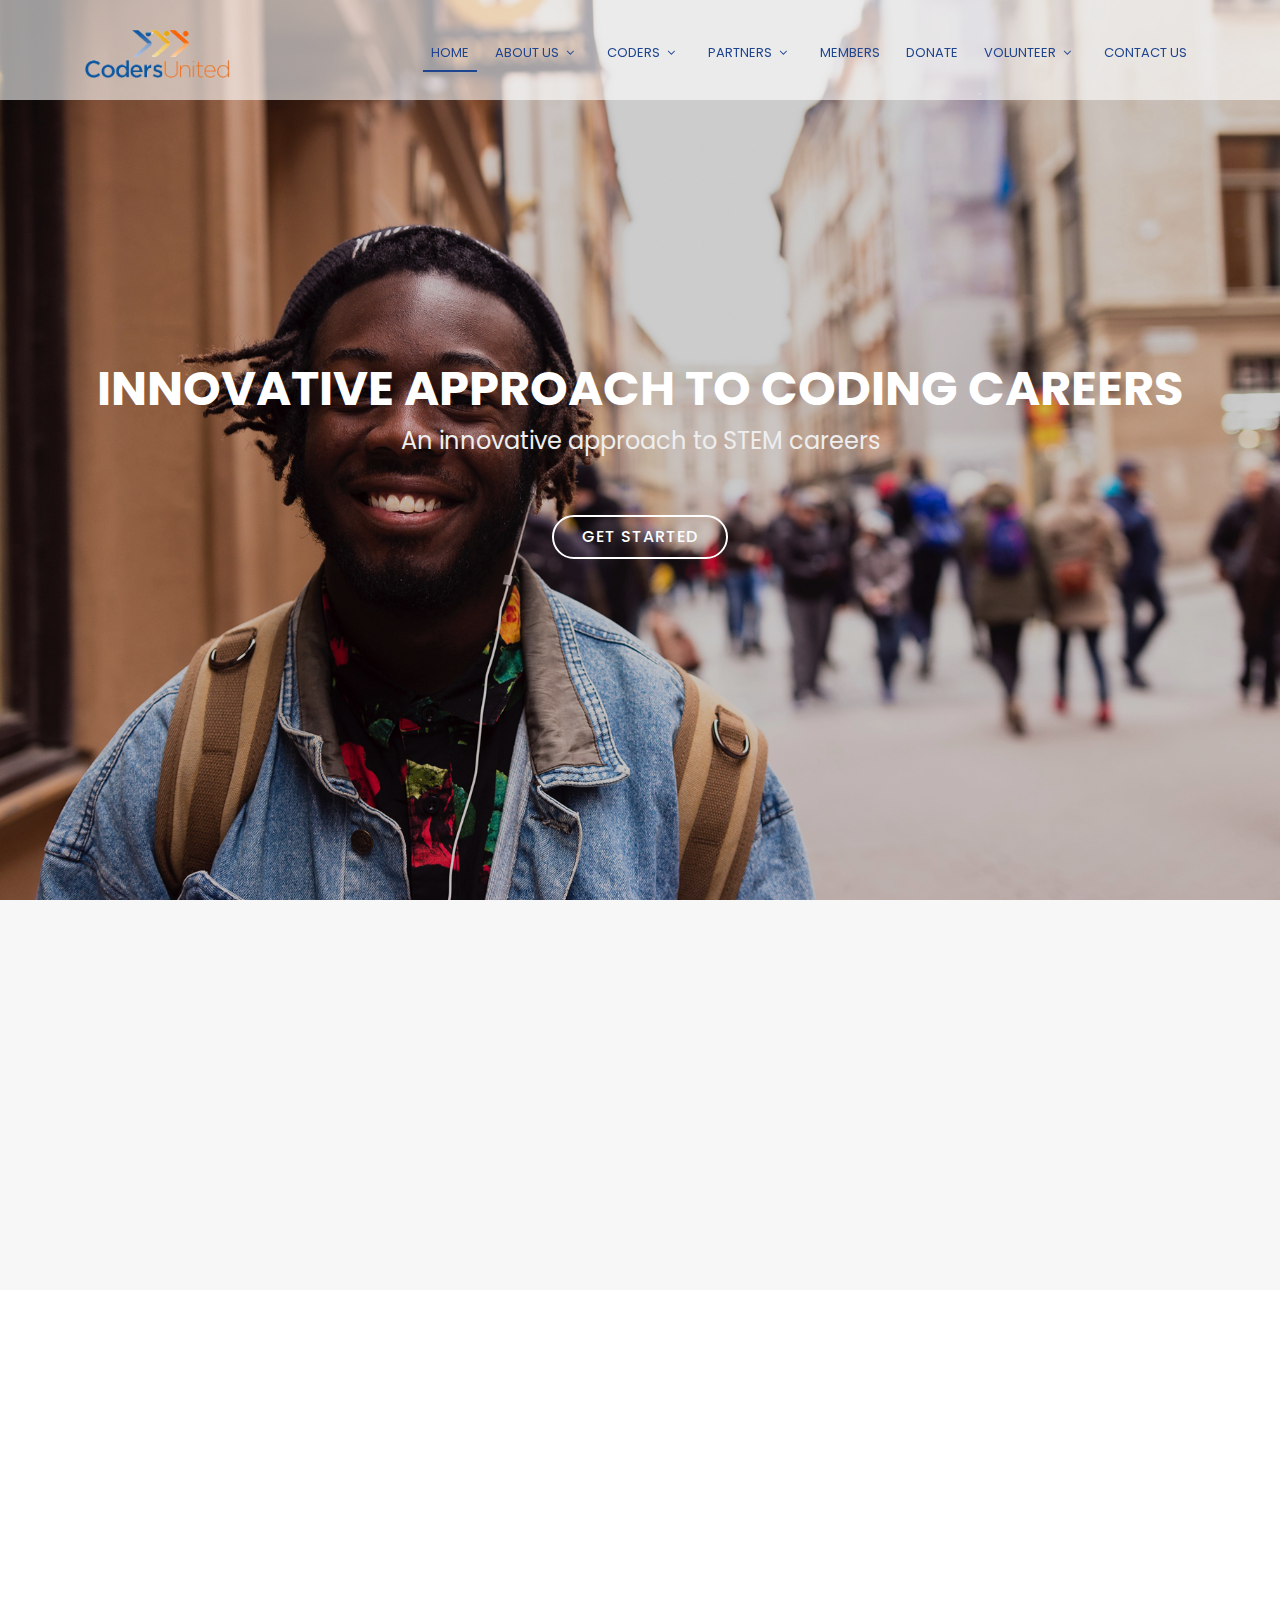
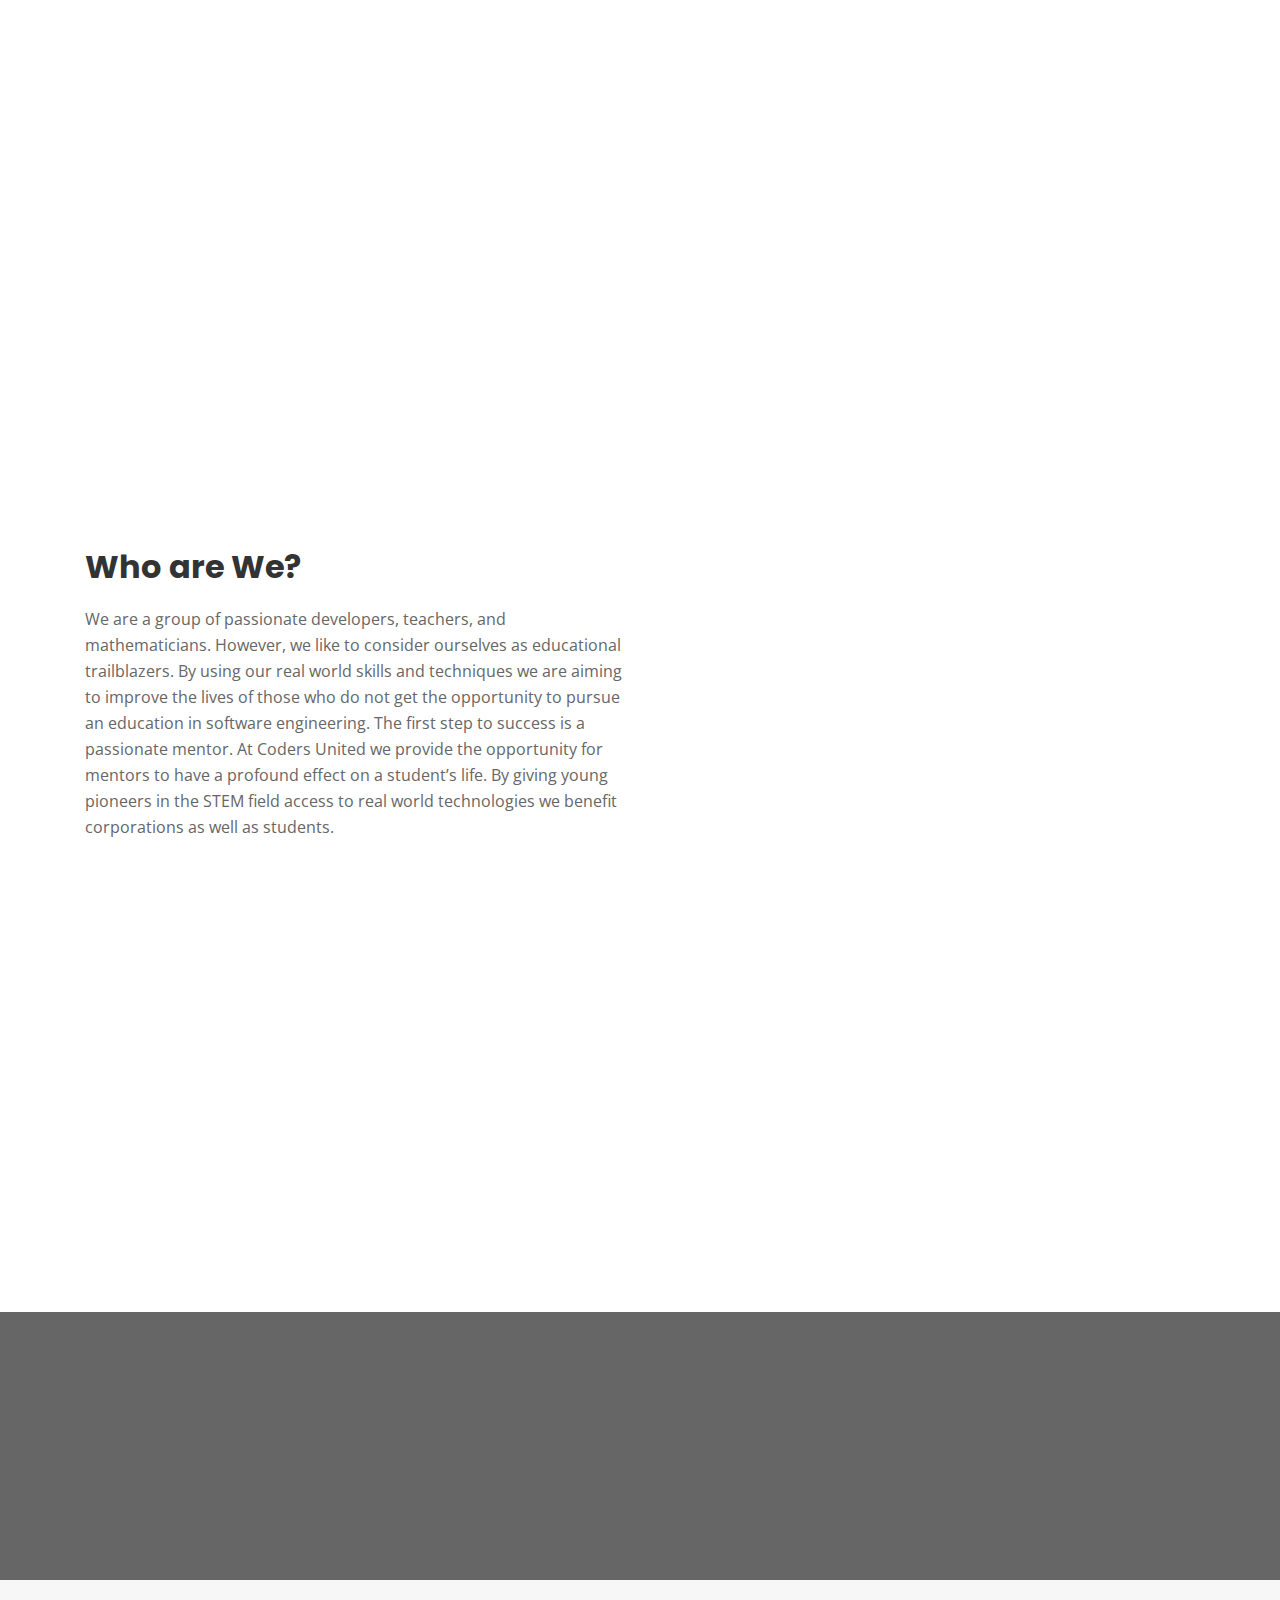
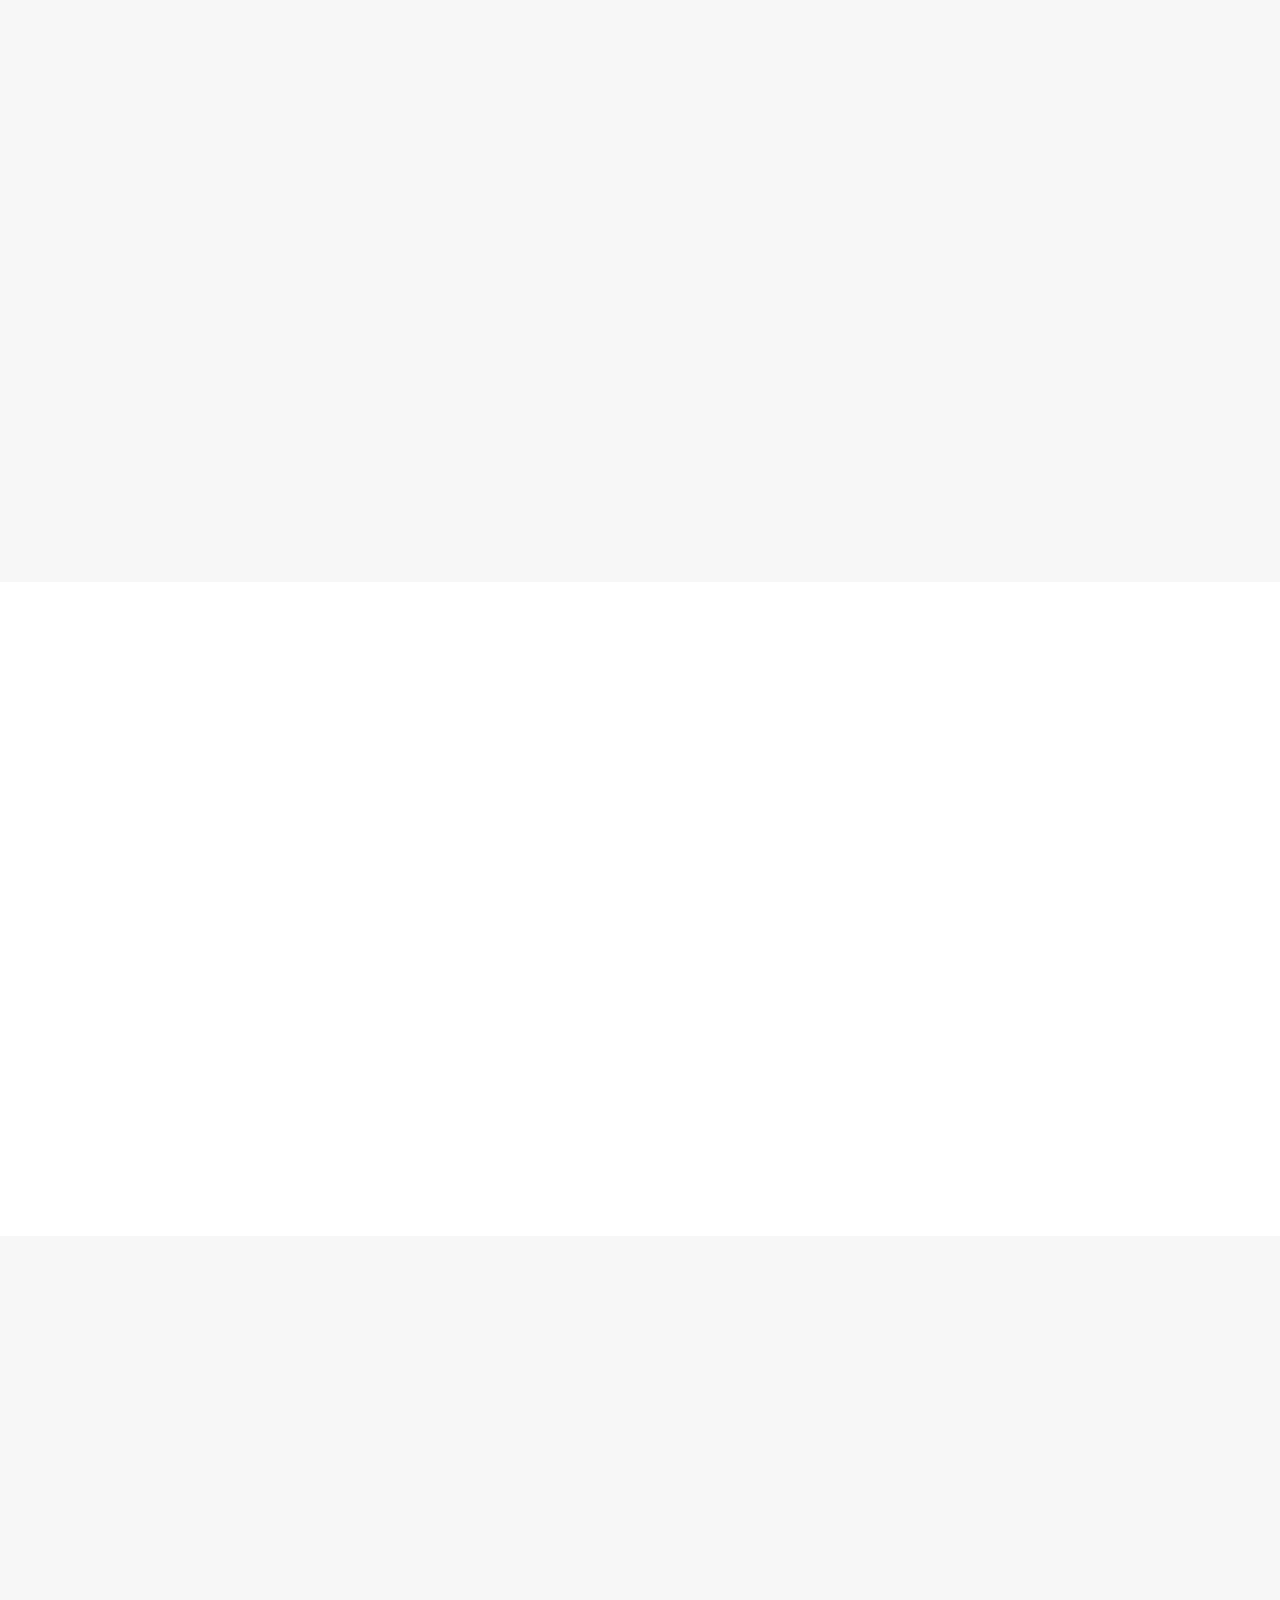
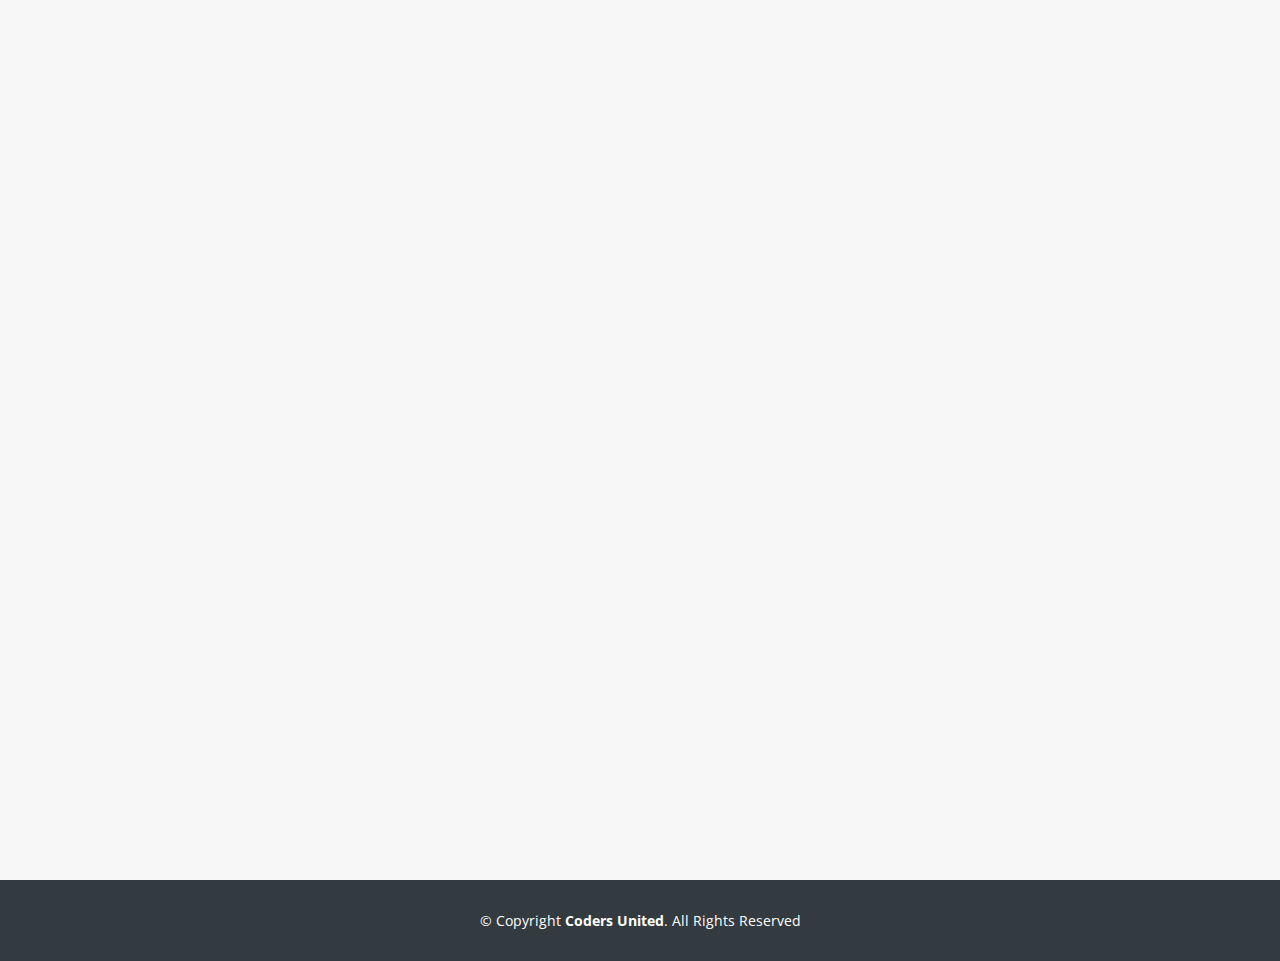
<file: index.html>
<!DOCTYPE html>
<html lang="en">
<head>
  <meta charset="utf-8">
  <title>CodersUnited</title>
  <meta content="width=device-width, initial-scale=1.0" name="viewport">
  <meta content="" name="keywords">
  <meta content="" name="description">

  <!-- Favicons -->
  <link href="img/favicon.png" rel="icon">
  <link href="img/apple-touch-icon.png" rel="apple-touch-icon">

  <!-- Google Fonts -->
  <link href="https://fonts.googleapis.com/css?family=Open+Sans:300,300i,400,400i,700,700i|Poppins:300,400,500,700" rel="stylesheet">

  <!-- Bootstrap CSS File -->
  <link href="lib/bootstrap/css/bootstrap.min.css" rel="stylesheet">

  <!-- Libraries CSS Files -->
  <link href="lib/font-awesome/css/font-awesome.min.css" rel="stylesheet">
  <link href="lib/animate/animate.min.css" rel="stylesheet">

  <!-- Main Stylesheet File -->
  <link href="css/style.css" rel="stylesheet">
</head>

<body>

  <!--==========================
  Header
  ============================-->
  <header id="header">
    <div class="container">

      <div id="logo" class="pull-left">
        <a href="#hero"><img class = "logo" src="img/logo.png" alt="" title="" /></a>
        <!-- Uncomment below if you prefer to use a text logo -->
        <!--<h1><a href="#hero">Regna</a></h1>-->
      </div>

      <nav id="nav-menu-container">
        <ul class="nav-menu">
          <li class="menu-active"><a href="#hero">Home</a></li>
          <li class="menu-has-children"><a href="#about">About Us</a>
            <ul>
              <li><a href="#">Vision-Mission</a></li>
              <li><a href="#">Values</a>
              <li><a href="#">Careers</a></li>
            </ul>
          </li>
          <li class="menu-has-children"><a href="">Coders</a>
            <ul>
              <li><a href="#">Apply Now</a></li>
              <li><a href="#">Admissions</a>
              <li><a href="#">Alumni</a></li>
              <li><a href="#">Student-Stories</a></li>
            </ul>
          </li>
          <li class="menu-has-children"><a href="">Partners</a>
            <ul>
              <li><a href="#">Our-Partners</a></li>
              <li><a href="#">Partner-Stories</a>
              <li><a href="#">Become a Partner</a></li>
            </ul>
          </li>
          <li><a href="#">Members</a></li>
          <li><a href="#">Donate</a></li>
          <li class="menu-has-children"><a href="">Volunteer</a>
            <ul>
              <li><a href="#">Mentor</a></li>
              <li><a href="#">Tutor</a>
            </ul>
          </li>
          <li><a href="#contact">Contact Us</a></li>
        </ul>
      </nav><!-- #nav-menu-container -->
    </div>
  </header><!-- #header -->

  <!--==========================
    Hero Section
  ============================-->
  <section id="hero">
    <div class="hero-container">
      <h1>Innovative Approach to Coding Careers</h1>
      <h2>An innovative approach to STEM careers</h2>
      <a href="#about" class="btn-get-started">Get Started</a>
    </div>
  </section><!-- #hero -->

  <main id="main">


    <!--==========================
      Facts Section
    ============================-->
    <section id="facts">
      <div class="container wow fadeIn">
        <div class="section-header">
          <h3 class="section-title">Facts</h3>
          <p class="section-description">Here are some eye-opening numbers about the Computer Science industry.</p>
        </div>
        <div class="row counters">

  				<div class="col-lg-3 col-6 text-center">
            <span data-toggle="counter-up" class="unDollar">500,000</span>
            <p>Unfulfilled CS Jobs</p>
  				</div>

          <div class="col-lg-3 col-6 text-center">
            <span data-toggle="counter-up" class="dollarSign">110,000</span>
            <p>Average CS Salary</p>
  				</div>

          <div class="col-lg-3 col-6 text-center">
            <span data-toggle="counter-up" class="dollarSign"></span>
            <p>Cost of Coders United</p>
  				</div>
            
            <div class="col-lg-3 col-6 text-center">
            <span data-toggle="counter-up" class="dollarSign">106,592</span>
            <p>Average cost of a 4 year degree</p>
  				</div>

  			</div>

      </div>
    </section><!-- #facts -->

    <!--==========================
      Services Section
    ============================-->
    <section id="services">
      <div class="container wow fadeIn">
        <div class="section-header">
          <h3 class="section-title">What would you like to become?</h3>
          <p class="section-description">Take a look at all the different careers we prepare you for.</p>
        </div>
        <div class="row">
          <div class="col-lg-4 col-md-6 wow fadeInUp" data-wow-delay="0.2s">
            <div class="box">
              <div class="icon"><a href=""><i class="fa fa-cogs"></i></a></div>
              <h4 class="title"><a href="">Software Development</a></h4>
              <p class="description">Voluptatum deleniti atque corrupti quos dolores et quas molestias excepturi sint occaecati cupiditate non provident</p>
            </div>
          </div>
          <div class="col-lg-4 col-md-6 wow fadeInUp" data-wow-delay="0.4s">
            <div class="box">
              <div class="icon"><a href=""><i class="fa fa-gamepad"></i></a></div>
              <h4 class="title"><a href="">Game Development</a></h4>
              <p class="description">Minim veniam, quis nostrud exercitation ullamco laboris nisi ut aliquip ex ea commodo consequat tarad limino ata</p>
            </div>
          </div>
          <div class="col-lg-4 col-md-6 wow fadeInUp" data-wow-delay="0.6s">
            <div class="box">
              <div class="icon"><a href=""><i class="fa fa-code"></i></a></div>
              <h4 class="title"><a href="">Web Development</a></h4>
              <p class="description">Duis aute irure dolor in reprehenderit in voluptate velit esse cillum dolore eu fugiat nulla pariatur</p>
            </div>
          </div>

          <div class="col-lg-4 col-md-6 wow fadeInUp" data-wow-delay="0.2s">
            <div class="box">
              <div class="icon"><a href=""><i class="fa fa-laptop"></i></a></div>
              <h4 class="title"><a href="">Information Technology</a></h4>
              <p class="description">Excepteur sint occaecat cupidatat non proident, sunt in culpa qui officia deserunt mollit anim id est laborum</p>
            </div>
          </div>
          <div class="col-lg-4 col-md-6 wow fadeInUp" data-wow-delay="0.4s">
            <div class="box">
              <div class="icon"><a href=""><i class="fa fa-shield"></i></a></div>
              <h4 class="title"><a href="">Cybersecurity</a></h4>
              <p class="description">At vero eos et accusamus et iusto odio dignissimos ducimus qui blanditiis praesentium voluptatum deleniti atque</p>
            </div>
          </div>
          <div class="col-lg-4 col-md-6 wow fadeInUp" data-wow-delay="0.6s">
            <div class="box">
              <div class="icon"><a href=""><i class="fa fa-server"></i></a></div>
              <h4 class="title"><a href="">Database Development</a></h4>
              <p class="description">Et harum quidem rerum facilis est et expedita distinctio. Nam libero tempore, cum soluta nobis est eligendi</p>
            </div>
          </div>
        </div>

      </div>
    </section><!-- #services -->
      
      <!--==========================
      About Us Section
    ============================-->
    <section id="about">
      <div class="container">
        <div class="row about-container">

          <div class="col-lg-6 content order-lg-1 order-2">
            <h2 class="title">Who are We?</h2>
            <p>
              We are a group of passionate developers, teachers, and mathematicians. However, we like to consider ourselves as educational trailblazers. By using our real world skills and techniques we are aiming to improve the lives of those who do not get the opportunity to pursue an education in software engineering.
The first step to success is a passionate mentor. At Coders United we provide the opportunity for mentors to have a profound effect on a student’s life. By giving young pioneers in the STEM field access to real world technologies we benefit corporations as well as students. 

            </p>

            <div class="icon-box wow fadeInUp">
              <div class="icon"><i class="fa fa-code"></i></div>
              <h4 class="title"><a href="">Computer Science</a></h4>
              <p class="description">Here at CodersUnited, we teach you all the necessary aspects of Computer Science that you need to be prepared for your career.</p>
            </div>

            <div class="icon-box wow fadeInUp" data-wow-delay="0.2s">
              <div class="icon"><i class="fa fa-calculator"></i></div>
              <h4 class="title"><a href="">Mathematics</a></h4>
              <p class="description">CodersUnited graduates are well-rounded because of their deep understanding of mathematics. From Arithmetic to Algebra, our members know it all.</p>
            </div>

            <div class="icon-box wow fadeInUp" data-wow-delay="0.4s">
              <div class="icon"><i class="fa fa-pencil"></i></div>
              <h4 class="title"><a href="">Teaching</a></h4>
              <p class="description">At CodersUnited not only do we focus on all the skills you need to succeed in your STEM career, but we also focus on the skills you need to succeed in everyday life. </p>
            </div>

          </div>

          <div class="col-lg-6 background order-lg-2 order-1 wow fadeInRight"></div>
        </div>

      </div>
    </section><!-- #about -->

    <!--==========================
    Call To Action Section
    ============================-->
    <section id="call-to-action">
      <div class="container wow fadeIn">
        <div class="row">
          <div class="col-lg-9 text-center text-lg-left">
            <h3 class="cta-title">Volunteer with us</h3>
            <p class="cta-text">Help make a difference in someone's life with the knowledge, skills, and experience that you currently posses!</p>
          </div>
          <div class="col-lg-3 cta-btn-container text-center">
            <a class="cta-btn align-middle" href="#">Volunteer</a>
          </div>
        </div>

      </div>
    </section><!-- #call-to-action -->

    <!--==========================
      Portfolio Section
    ============================-->
    <section id="portfolio">
      <div class="container wow fadeInUp">
        <div class="section-header">
          <h3 class="section-title">Portfolio</h3>
          <p class="section-description">Sed ut perspiciatis unde omnis iste natus error sit voluptatem accusantium doloremque</p>
        </div>
        <div class="row">

          <div class="col-lg-12">
            <ul id="portfolio-flters">
              <li data-filter=".filter-app, .filter-card, .filter-logo, .filter-web" class="filter-active">All</li>
              <li data-filter=".filter-app">App</li>
              <li data-filter=".filter-card">Card</li>
              <li data-filter=".filter-logo">Logo</li>
              <li data-filter=".filter-web">Web</li>
            </ul>
          </div>
        </div>

        <div class="row" id="portfolio-wrapper">
          <div class="col-lg-3 col-md-6 portfolio-item filter-app">
            <a href="">
              <img src="img/portfolio/app1.jpg" alt="">
              <div class="details">
                <h4>App 1</h4>
                <span>Alored dono par</span>
              </div>
            </a>
          </div>

          <div class="col-lg-3 col-md-6 portfolio-item filter-web">
            <a href="">
              <img src="img/portfolio/web2.jpg" alt="">
              <div class="details">
                <h4>Web 2</h4>
                <span>Alored dono par</span>
              </div>
            </a>
          </div>

          <div class="col-lg-3 col-md-6 portfolio-item filter-app">
            <a href="">
              <img src="img/portfolio/app3.jpg" alt="">
              <div class="details">
                <h4>App 3</h4>
                <span>Alored dono par</span>
              </div>
            </a>
          </div>

          

        </div>

      </div>
    </section><!-- #portfolio -->

    <!--==========================
      Team Section
    ============================-->
    <section id="team">
      <div class="container wow fadeInUp">
        <div class="section-header">
          <h3 class="section-title">Team</h3>
          <p class="section-description">Sed ut perspiciatis unde omnis iste natus error sit voluptatem accusantium doloremque</p>
        </div>
        <div class="row">
          <div class="col-lg-3 col-md-6">
            <div class="member">
              <div class="pic"><img src="img/team-1.jpg" alt=""></div>
              <h4>Walter White</h4>
              <span>Chief Executive Officer</span>
              <div class="social">
                <a href=""><i class="fa fa-twitter"></i></a>
                <a href=""><i class="fa fa-facebook"></i></a>
                <a href=""><i class="fa fa-google-plus"></i></a>
                <a href=""><i class="fa fa-linkedin"></i></a>
              </div>
            </div>
          </div>

          <div class="col-lg-3 col-md-6">
            <div class="member">
              <div class="pic"><img src="img/team-2.jpg" alt=""></div>
              <h4>Sarah Jhinson</h4>
              <span>Product Manager</span>
              <div class="social">
                <a href=""><i class="fa fa-twitter"></i></a>
                <a href=""><i class="fa fa-facebook"></i></a>
                <a href=""><i class="fa fa-google-plus"></i></a>
                <a href=""><i class="fa fa-linkedin"></i></a>
              </div>
            </div>
          </div>

          <div class="col-lg-3 col-md-6">
            <div class="member">
              <div class="pic"><img src="img/team-3.jpg" alt=""></div>
              <h4>William Anderson</h4>
              <span>CTO</span>
              <div class="social">
                <a href=""><i class="fa fa-twitter"></i></a>
                <a href=""><i class="fa fa-facebook"></i></a>
                <a href=""><i class="fa fa-google-plus"></i></a>
                <a href=""><i class="fa fa-linkedin"></i></a>
              </div>
            </div>
          </div>

          <div class="col-lg-3 col-md-6">
            <div class="member">
              <div class="pic"><img src="img/team-4.jpg" alt=""></div>
              <h4>Amanda Jepson</h4>
              <span>Accountant</span>
              <div class="social">
                <a href=""><i class="fa fa-twitter"></i></a>
                <a href=""><i class="fa fa-facebook"></i></a>
                <a href=""><i class="fa fa-google-plus"></i></a>
                <a href=""><i class="fa fa-linkedin"></i></a>
              </div>
            </div>
          </div>
        </div>

      </div>
    </section><!-- #team -->

    <!--==========================
      Contact Section
    ============================-->
    <section id="contact">
      <div class="container wow fadeInUp">
        <div class="section-header">
          <h3 class="section-title">Contact</h3>
          <p class="section-description">Sed ut perspiciatis unde omnis iste natus error sit voluptatem accusantium doloremque</p>
        </div>
      </div>

      <!-- Uncomment below if you wan to use dynamic maps -->
        <iframe src="https://www.google.com/maps/embed?pb=!1m18!1m12!1m3!1d3104.900855501021!2d-77.03904758420181!3d38.903382479569636!2m3!1f0!2f0!3f0!3m2!1i1024!2i768!4f13.1!3m3!1m2!1s0x89b7b7befb17f6c7%3A0xcb0f2f7f213fb2ca!2s1020%2016th%20St%20NW%2C%20Washington%2C%20DC%2020036!5e0!3m2!1sen!2sus!4v1580767450428!5m2!1sen!2sus" width="100%" height="600" frameborder="0" style="border:0;" allowfullscreen=""></iframe>

      <div class="container wow fadeInUp mt-5">
        <div class="row justify-content-center">

          <div class="col-lg-3 col-md-4">

            <div class="info">
              <div>
                <i class="fa fa-map-marker"></i>
                <p>1020 16th St. NW <br>Washington DC 20063</p>
              </div>

              <div>
                <i class="fa fa-envelope"></i>
                <p>info@example.com</p>
              </div>

              <div>
                <i class="fa fa-phone"></i>
                <p>+1 571-267-8968</p>
              </div>
            </div>

            <div class="social-links">
              <a href="#" class="twitter"><i class="fa fa-twitter"></i></a>
              <a href="#" class="facebook"><i class="fa fa-facebook"></i></a>
              <a href="#" class="instagram"><i class="fa fa-instagram"></i></a>
              <a href="#" class="google-plus"><i class="fa fa-google-plus"></i></a>
              <a href="#" class="linkedin"><i class="fa fa-linkedin"></i></a>
            </div>

          </div>

          <div class="col-lg-5 col-md-8">
            <div class="form">
              <div id="sendmessage">Your message has been sent. Thank you!</div>
              <div id="errormessage"></div>
              <form action="" method="post" role="form" class="contactForm">
                <div class="form-group">
                  <input type="text" name="name" class="form-control" id="name" placeholder="Your Name" data-rule="minlen:4" data-msg="Please enter at least 4 chars" />
                  <div class="validation"></div>
                </div>
                <div class="form-group">
                  <input type="email" class="form-control" name="email" id="email" placeholder="Your Email" data-rule="email" data-msg="Please enter a valid email" />
                  <div class="validation"></div>
                </div>
                <div class="form-group">
                  <input type="text" class="form-control" name="subject" id="subject" placeholder="Subject" data-rule="minlen:4" data-msg="Please enter at least 8 chars of subject" />
                  <div class="validation"></div>
                </div>
                <div class="form-group">
                  <textarea class="form-control" name="message" rows="5" data-rule="required" data-msg="Please write something for us" placeholder="Message"></textarea>
                  <div class="validation"></div>
                </div>
                <div class="text-center"><button type="submit">Send Message</button></div>
              </form>
            </div>
          </div>

        </div>

      </div>
    </section><!-- #contact -->

  </main>

  <!--==========================
    Footer
  ============================-->
  <footer id="footer">
    <div class="footer-top">
      <div class="container">

      </div>
    </div>

    <div class="container">
      <div class="copyright">
        &copy; Copyright <strong>Coders United</strong>. All Rights Reserved
      </div>
      
    </div>
  </footer><!-- #footer -->

  <a href="#" class="back-to-top"><i class="fa fa-chevron-up"></i></a>

  <!-- JavaScript Libraries -->
  <script src="lib/jquery/jquery.min.js"></script>
  <script src="lib/jquery/jquery-migrate.min.js"></script>
  <script src="lib/bootstrap/js/bootstrap.bundle.min.js"></script>
  <script src="lib/easing/easing.min.js"></script>
  <script src="lib/wow/wow.min.js"></script>
  <script src="lib/waypoints/waypoints.min.js"></script>
  <script src="lib/counterup/counterup.min.js"></script>
  <script src="lib/superfish/hoverIntent.js"></script>
  <script src="lib/superfish/superfish.min.js"></script>

  <!-- Contact Form JavaScript File -->
  <script src="contactform/contactform.js"></script>

  <!-- Template Main Javascript File -->
  <script src="js/main.js"></script>

</body>
</html>
</file>
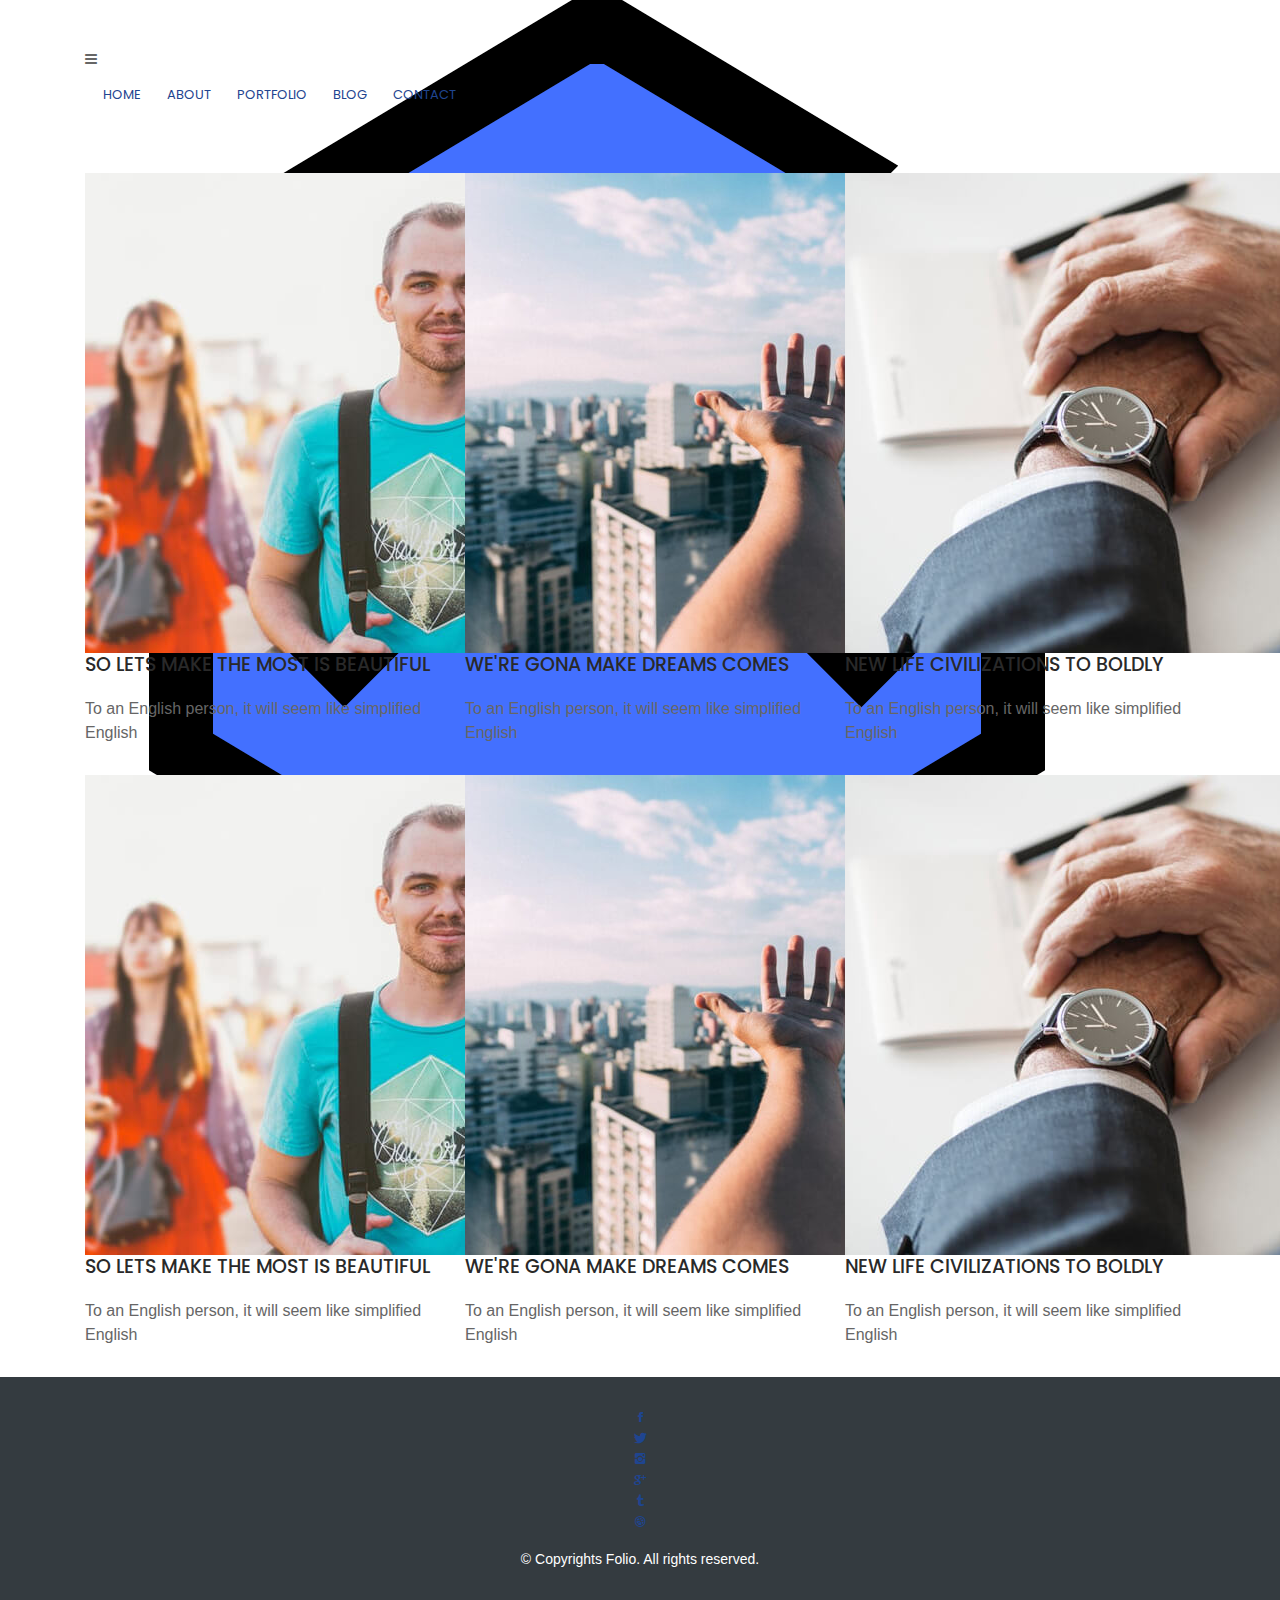
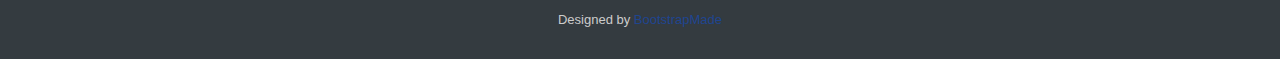
<file: blog-grid.html>
<!DOCTYPE html>
<html lang="en">

<head>
  <!-- meta -->
  <meta charset="utf-8">
  <meta content="width=device-width, initial-scale=1.0" name="viewport">

  <title>Folio - Blog Grid</title>
  <meta content="" name="keywords">
  <meta content="" name="description">

  <!-- Google Fonts -->
  <link href="https://fonts.googleapis.com/css?family=Poppins:300,300i,400,400i,500,500i,600,600i,700,700i|Playfair+Display:400,400i,700,700i,900,900i" rel="stylesheet">

  <!-- Bootstrap CSS File -->
  <link href="lib/bootstrap/css/bootstrap.min.css" rel="stylesheet">

  <!-- Libraries CSS Files -->
  <link href="lib/ionicons/css/ionicons.min.css" rel="stylesheet">
  <link href="lib/owlcarousel/assets/owl.carousel.min.css" rel="stylesheet">
  <link href="lib/magnific-popup/magnific-popup.css" rel="stylesheet">
  <link href="lib/hover/hover.min.css" rel="stylesheet">

  <!-- Blog Stylesheet File -->
  <link href="css/blog.css" rel="stylesheet">

  <!-- Main Stylesheet File -->
  <link href="css/style.css" rel="stylesheet">

  <!-- Responsive css -->
  <link href="css/responsive.css" rel="stylesheet">

  <!-- Favicon -->
  <link rel="shortcut icon" href="images/favicon.png">

  <!-- =======================================================
    Theme Name: Folio
    Theme URL: https://bootstrapmade.com/folio-bootstrap-portfolio-template/
    Author: BootstrapMade.com
    Author URL: https://bootstrapmade.com
  ======================================================= -->
</head>

<body>

  <!-- start section navbar -->
  <nav id="main-nav-subpage" class="subpage-nav">
    <div class="row">
      <div class="container">

        <div class="logo">
          <a href="index.html"><img src="images/logo.png" alt="logo"></a>
        </div>

        <div class="responsive"><i data-icon="m" class="ion-navicon-round"></i></div>

        <ul class="nav-menu list-unstyled">
          <li><a href="#homee" class="smoothScroll">Home</a></li>
          <li><a href="#about" class="smoothScroll">About</a></li>
          <li><a href="#portfolio" class="smoothScroll">Portfolio</a></li>
          <li><a href="#blog" class="smoothScroll">Blog</a></li>
          <li><a href="#contact" class="smoothScroll">Contact</a></li>
        </ul>

      </div>
    </div>
  </nav>
  <!-- End section navbar -->

  <!-- start section journal -->
  <div id="journal-blog" class="text-left  paddsections">

    <div class="container">
      <div class="section-title text-center">
        <h2>journal</h2>
      </div>
    </div>

    <div class="container">
      <div class="journal-block">
        <div class="row">

          <div class="col-lg-4 col-md-6">
            <div class="journal-info mb-30">

              <a href="blog-single.html"><img src="images/blog-post-1.jpg" class="img-responsive" alt="img"></a>

              <div class="journal-txt">

                <h4><a href="blog-single.html">SO LETS MAKE THE MOST IS BEAUTIFUL</a></h4>
                <p class="separator">To an English person, it will seem like simplified English
                </p>

              </div>

            </div>
          </div>

          <div class="col-lg-4 col-md-6">
            <div class="journal-info mb-30">

              <a href="blog-single.html"><img src="images/blog-post-2.jpg" class="img-responsive" alt="img"></a>

              <div class="journal-txt">

                <h4><a href="blog-single.html">WE'RE GONA MAKE DREAMS COMES</a></h4>
                <p class="separator">To an English person, it will seem like simplified English
                </p>

              </div>

            </div>
          </div>

          <div class="col-lg-4 col-md-6">
            <div class="journal-info mb-30">

              <a href="blog-single.html"><img src="images/blog-post-3.jpg" class="img-responsive" alt="img"></a>

              <div class="journal-txt">

                <h4><a href="blog-single.html">NEW LIFE CIVILIZATIONS TO BOLDLY</a></h4>
                <p class="separator">To an English person, it will seem like simplified English
                </p>

              </div>

            </div>
          </div>

          <div class="col-lg-4 col-md-6">
            <div class="journal-info mb-30">

              <a href="blog-single.html"><img src="images/blog-post-1.jpg" class="img-responsive" alt="img"></a>

              <div class="journal-txt">

                <h4><a href="blog-single.html">SO LETS MAKE THE MOST IS BEAUTIFUL</a></h4>
                <p class="separator">To an English person, it will seem like simplified English
                </p>

              </div>

            </div>
          </div>

          <div class="col-lg-4 col-md-6">
            <div class="journal-info mb-30">

              <a href="blog-single.html"><img src="images/blog-post-2.jpg" class="img-responsive" alt="img"></a>

              <div class="journal-txt">

                <h4><a href="blog-single.html">WE'RE GONA MAKE DREAMS COMES</a></h4>
                <p class="separator">To an English person, it will seem like simplified English
                </p>

              </div>

            </div>
          </div>

          <div class="col-lg-4 col-md-6">
            <div class="journal-info mb-30">

              <a href="blog-single.html"><img src="images/blog-post-3.jpg" class="img-responsive" alt="img"></a>

              <div class="journal-txt">

                <h4><a href="blog-single.html">NEW LIFE CIVILIZATIONS TO BOLDLY</a></h4>
                <p class="separator">To an English person, it will seem like simplified English
                </p>

              </div>

            </div>
          </div>

        </div>
      </div>
    </div>
  </div>
  <!-- End section journal -->


  <!-- start section footer -->
  <div id="footer" class="text-center">
    <div class="container">
      <div class="socials-media text-center">

        <ul class="list-unstyled">
          <li><a href="#"><i class="ion-social-facebook"></i></a></li>
          <li><a href="#"><i class="ion-social-twitter"></i></a></li>
          <li><a href="#"><i class="ion-social-instagram"></i></a></li>
          <li><a href="#"><i class="ion-social-googleplus"></i></a></li>
          <li><a href="#"><i class="ion-social-tumblr"></i></a></li>
          <li><a href="#"><i class="ion-social-dribbble"></i></a></li>
        </ul>

      </div>

      <p>&copy; Copyrights Folio. All rights reserved.</p>

      <div class="credits">
        <!--
          All the links in the footer should remain intact.
          You can delete the links only if you purchased the pro version.
          Licensing information: https://bootstrapmade.com/license/
          Purchase the pro version with working PHP/AJAX contact form: https://bootstrapmade.com/buy/?theme=Folio
        -->
        Designed by <a href="https://bootstrapmade.com/">BootstrapMade</a>
      </div>

    </div>
  </div>
  <!-- End section footer -->

  <!-- JavaScript Libraries -->
  <script src="lib/jquery/jquery.min.js"></script>
  <script src="lib/jquery/jquery-migrate.min.js"></script>
  <script src="lib/bootstrap/js/bootstrap.bundle.min.js"></script>
  <script src="lib/typed/typed.js"></script>
  <script src="lib/owlcarousel/owl.carousel.min.js"></script>
  <script src="lib/magnific-popup/magnific-popup.min.js"></script>
  <script src="lib/isotope/isotope.pkgd.min.js"></script>

  <!-- Contact Form JavaScript File -->
  <script src="contactform/contactform.js"></script>

  <!-- Template Main Javascript File -->
  <script src="js/main.js"></script>

</body>

</html>
</file>
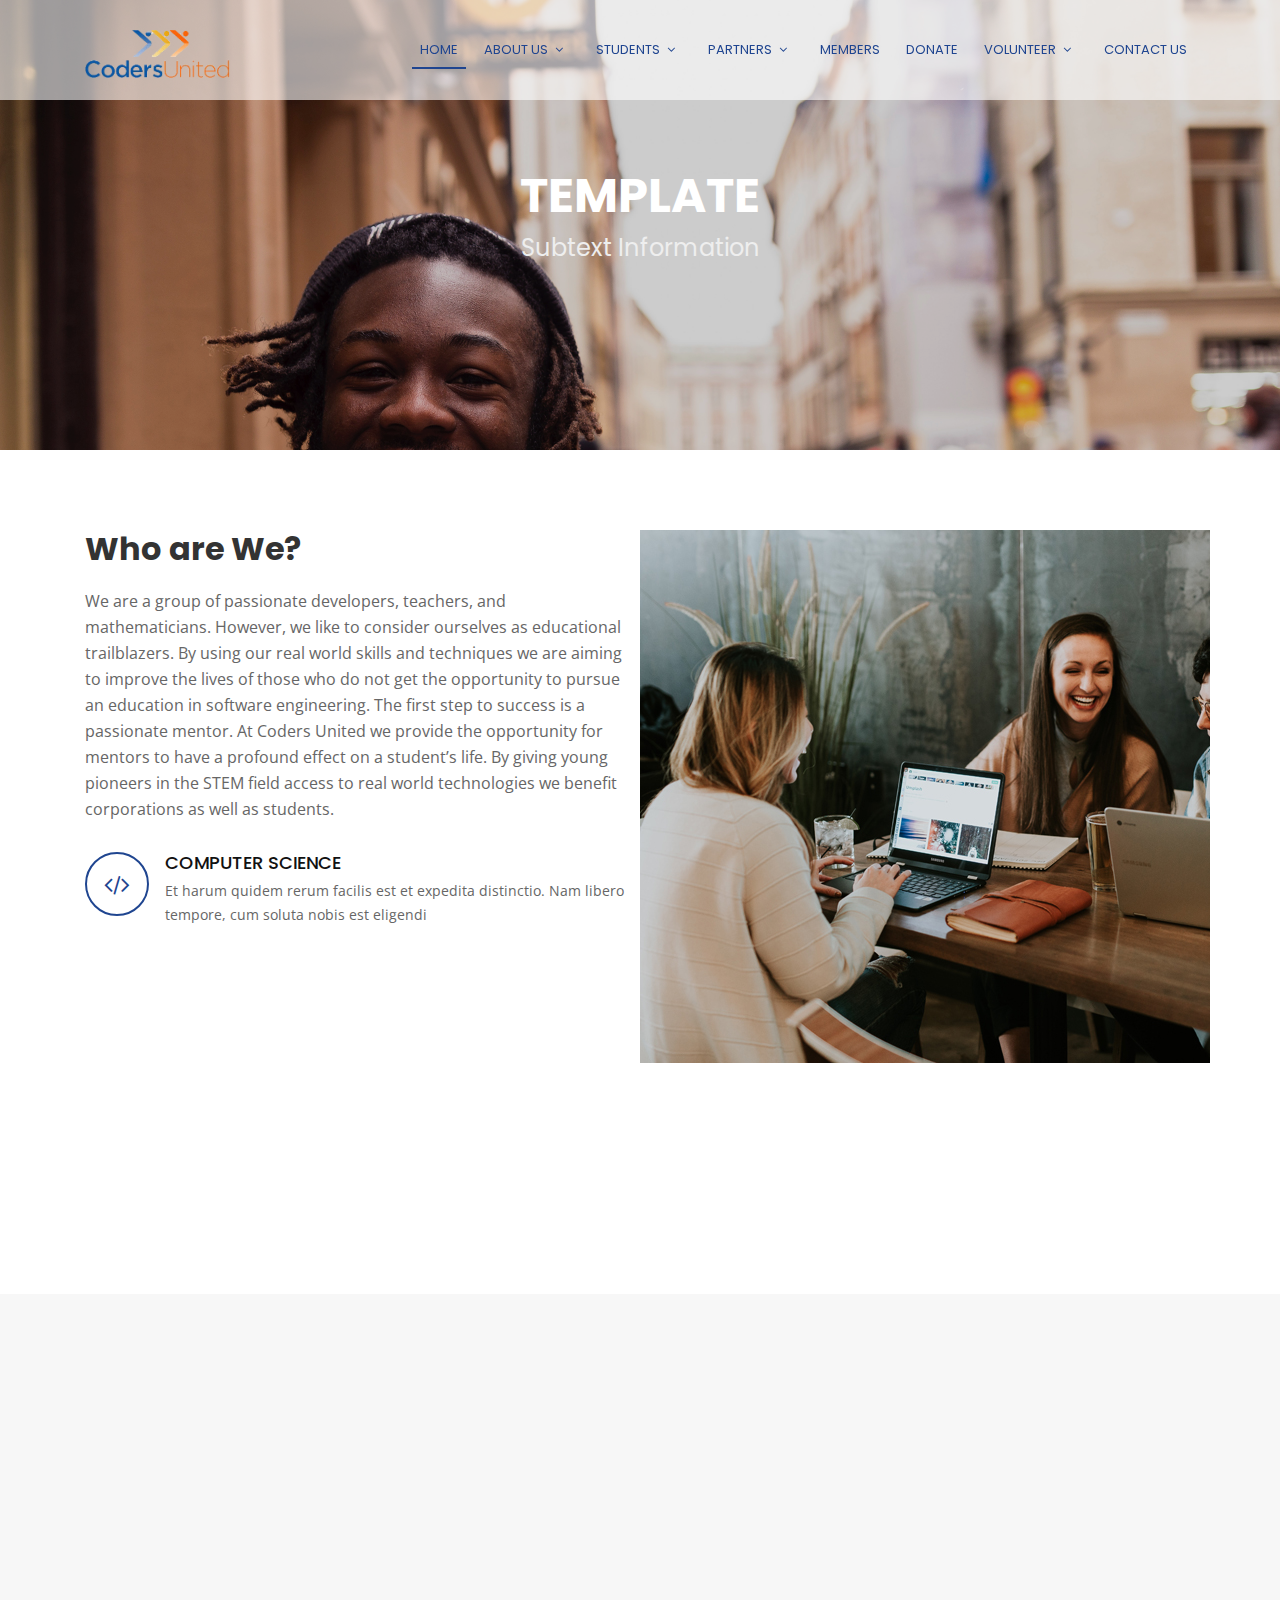
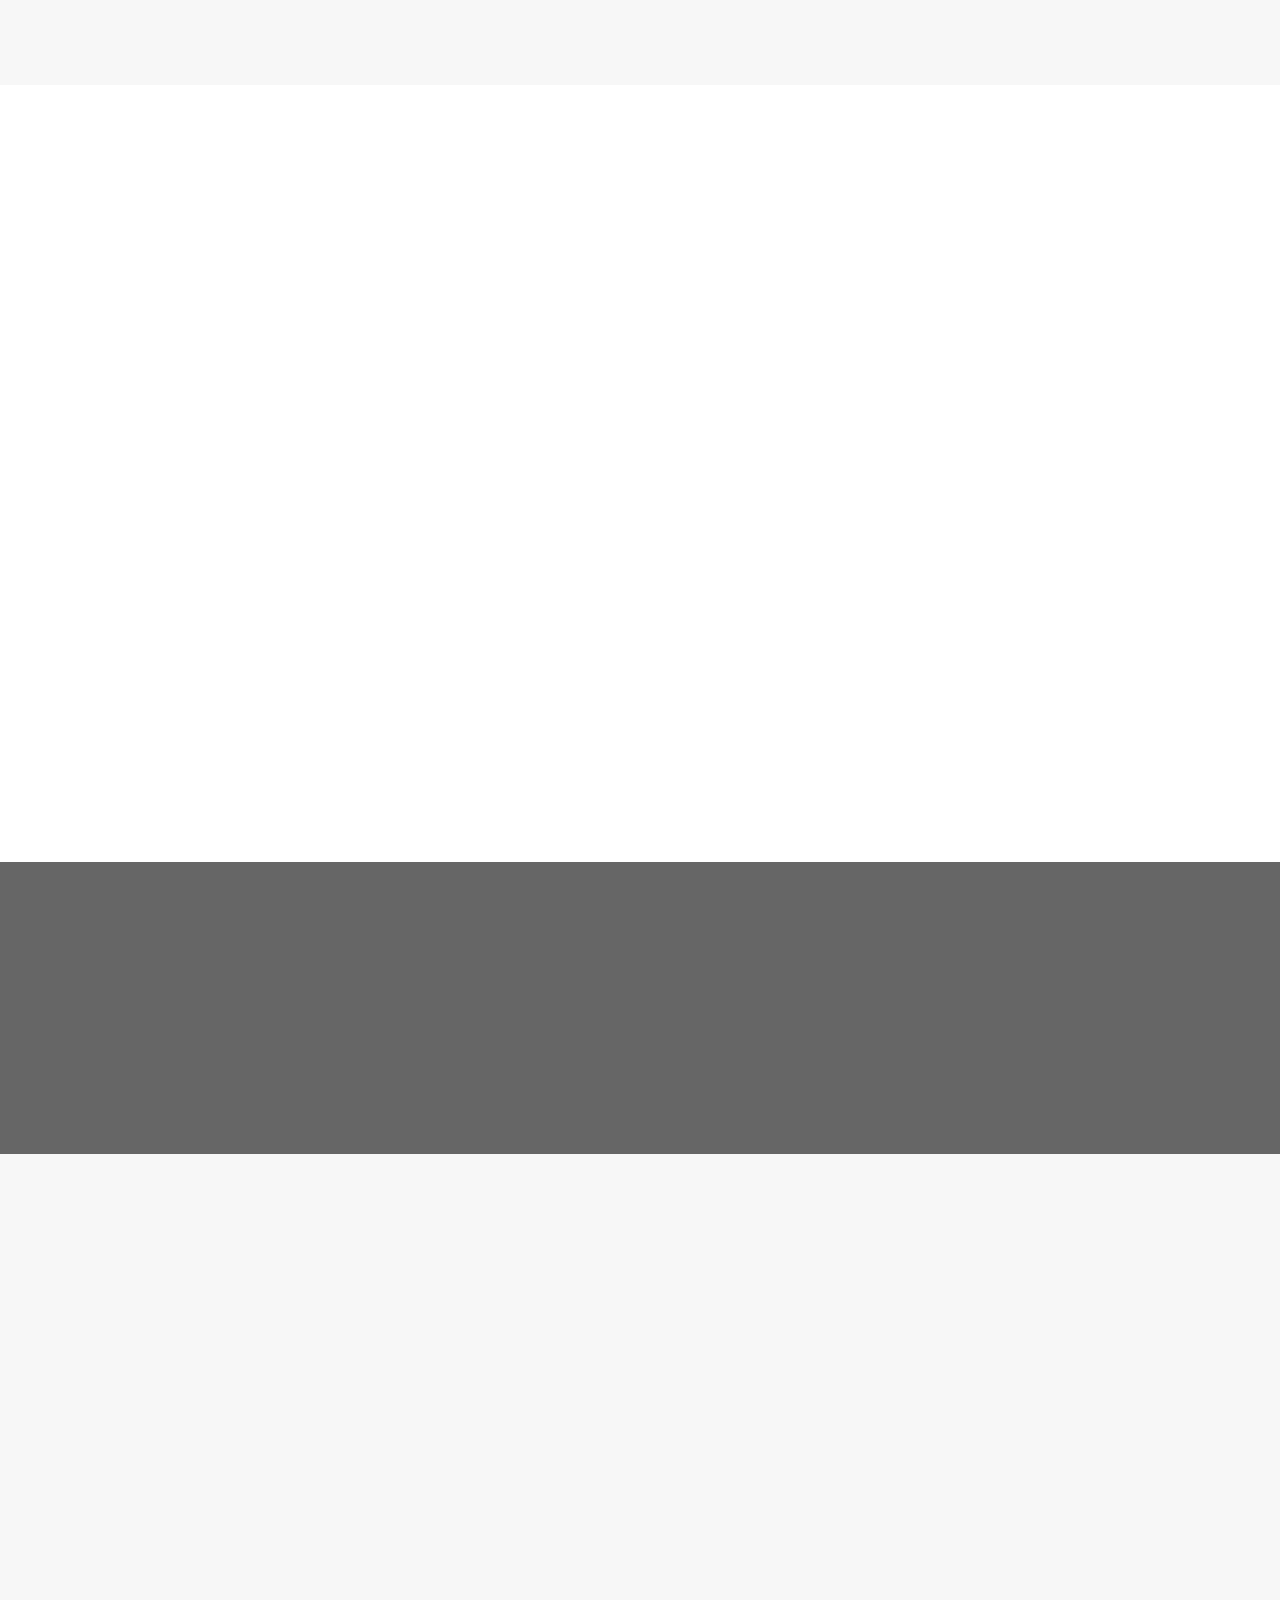
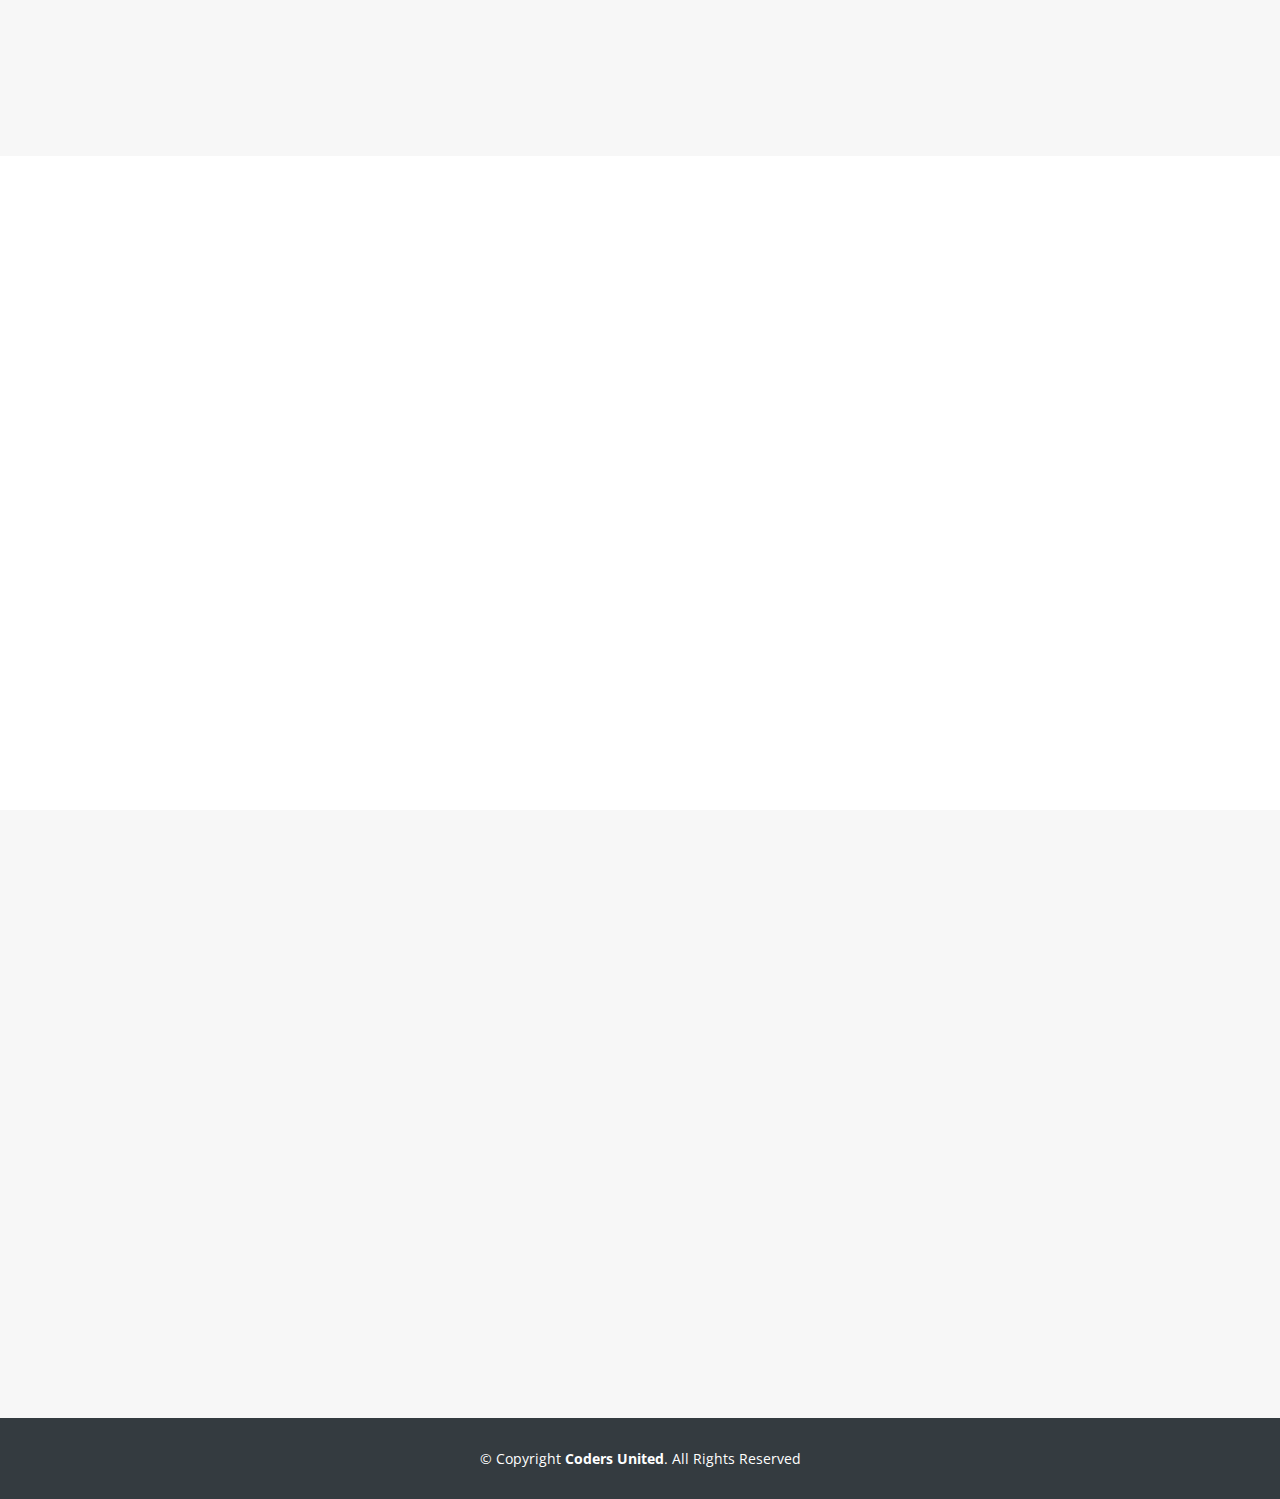
<file: template.html>
<!DOCTYPE html>
<html lang="en">
<head>
  <meta charset="utf-8">
  <title>CodersUnited</title>
  <meta content="width=device-width, initial-scale=1.0" name="viewport">
  <meta content="" name="keywords">
  <meta content="" name="description">

  <!-- Favicons -->
  <link href="img/favicon.png" rel="icon">
  <link href="img/apple-touch-icon.png" rel="apple-touch-icon">

  <!-- Google Fonts -->
  <link href="https://fonts.googleapis.com/css?family=Open+Sans:300,300i,400,400i,700,700i|Poppins:300,400,500,700" rel="stylesheet">

  <!-- Bootstrap CSS File -->
  <link href="lib/bootstrap/css/bootstrap.min.css" rel="stylesheet">

  <!-- Libraries CSS Files -->
  <link href="lib/font-awesome/css/font-awesome.min.css" rel="stylesheet">
  <link href="lib/animate/animate.min.css" rel="stylesheet">

  <!-- Main Stylesheet File -->
  <link href="css/style-child.css" rel="stylesheet">
</head>

<body>

  <!--==========================
  Header
  ============================-->
  <header id="header">
    <div class="container">

      <div id="logo" class="pull-left">
        <a href="index.html"><img class = "logo" src="img/logo.png" alt="" title="" /></a>
        <!-- Uncomment below if you prefer to use a text logo -->
        <!--<h1><a href="#hero">Regna</a></h1>-->
      </div>

      <nav id="nav-menu-container">
        <ul class="nav-menu">
          <li class="menu-active"><a href="#hero">Home</a></li>
          <li class="menu-has-children"><a href="#about">About Us</a>
            <ul>
              <li><a href="#">Vision-Mission</a></li>
              <li><a href="#">Values</a>
              <li><a href="#">Careers</a></li>
            </ul>
          </li>
          <li class="menu-has-children"><a href="">Students</a>
            <ul>
              <li><a href="#">Apply Now</a></li>
              <li><a href="#">Admissions</a>
              <li><a href="#">Alumni</a></li>
              <li><a href="#">Student-Stories</a></li>
            </ul>
          </li>
          <li class="menu-has-children"><a href="">Partners</a>
            <ul>
              <li><a href="#">Our-Partners</a></li>
              <li><a href="#">Partner-Stories</a>
              <li><a href="#">Become a Partner</a></li>
            </ul>
          </li>
          <li><a href="#">Members</a></li>
          <li><a href="#">Donate</a></li>
          <li class="menu-has-children"><a href="">Volunteer</a>
            <ul>
              <li><a href="#">Mentor</a></li>
              <li><a href="#">Tutor</a>
            </ul>
          </li>
          <li><a href="#contact">Contact Us</a></li>
        </ul>
      </nav><!-- #nav-menu-container -->
    </div>
  </header><!-- #header -->

  <!--==========================
    Hero Section
  ============================-->
  <section id="hero-template">
    <div class="hero-template-container">
      <h1>Template</h1>
      <h2>Subtext Information</h2>
    </div>
  </section><!-- #hero -->

  <main id="main">

    <!--==========================
      About Us Section
    ============================-->
    <section id="about">
      <div class="container">
        <div class="row about-container">

          <div class="col-lg-6 content order-lg-1 order-2">
            <h2 class="title">Who are We?</h2>
            <p>
              We are a group of passionate developers, teachers, and mathematicians. However, we like to consider ourselves as educational trailblazers. By using our real world skills and techniques we are aiming to improve the lives of those who do not get the opportunity to pursue an education in software engineering.
The first step to success is a passionate mentor. At Coders United we provide the opportunity for mentors to have a profound effect on a student’s life. By giving young pioneers in the STEM field access to real world technologies we benefit corporations as well as students. 

            </p>

            <div class="icon-box wow fadeInUp">
              <div class="icon"><i class="fa fa-code"></i></div>
              <h4 class="title"><a href="">Computer Science</a></h4>
              <p class="description">Et harum quidem rerum facilis est et expedita distinctio. Nam libero tempore, cum soluta nobis est eligendi</p>
            </div>

            <div class="icon-box wow fadeInUp" data-wow-delay="0.2s">
              <div class="icon"><i class="fa fa-calculator"></i></div>
              <h4 class="title"><a href="">Mathematics</a></h4>
              <p class="description">CodersUnited graduates are well-rounded because of their deep understanding of mathematics. From Arithmetic to Algebra, our members know it all.</p>
            </div>

            <div class="icon-box wow fadeInUp" data-wow-delay="0.4s">
              <div class="icon"><i class="fa fa-pencil"></i></div>
              <h4 class="title"><a href="">Teaching</a></h4>
              <p class="description">At CodersUnited not only do we focus on all the skills you need to succeed in your STEM career, but we also focus on the skills you need to succeed in everyday life. </p>
            </div>

          </div>

          <div class="col-lg-6 background order-lg-2 order-1 wow fadeInRight"></div>
        </div>

      </div>
    </section><!-- #about -->

    <!--==========================
      Facts Section
    ============================-->
    <section id="facts">
      <div class="container wow fadeIn">
        <div class="section-header">
          <h3 class="section-title">Facts</h3>
          <p class="section-description">Sed ut perspiciatis unde omnis iste natus error sit voluptatem accusantium doloremque</p>
        </div>
        <div class="row counters">

  				<div class="col-lg-3 col-6 text-center">
            <span data-toggle="counter-up">500,000</span>
            <p>Unfulfilled CS Jobs</p>
  				</div>

          <div class="col-lg-3 col-6 text-center">
            <span data-toggle="counter-up">110,000</span>
            <p>Average CS Salary</p>
  				</div>

          <div class="col-lg-3 col-6 text-center">
            <span data-toggle="counter-up"></span>
            <p>Cost of Coders United</p>
  				</div>
            
            <div class="col-lg-3 col-6 text-center">
            <span data-toggle="counter-up">106,592</span>
            <p>Average cost of a 4 year degree</p>
  				</div>

  			</div>

      </div>
    </section><!-- #facts -->

    <!--==========================
      Services Section
    ============================-->
    <section id="services">
      <div class="container wow fadeIn">
        <div class="section-header">
          <h3 class="section-title">Services</h3>
          <p class="section-description">Sed ut perspiciatis unde omnis iste natus error sit voluptatem accusantium doloremque</p>
        </div>
        <div class="row">
          <div class="col-lg-4 col-md-6 wow fadeInUp" data-wow-delay="0.2s">
            <div class="box">
              <div class="icon"><a href=""><i class="fa fa-desktop"></i></a></div>
              <h4 class="title"><a href="">Lorem Ipsum</a></h4>
              <p class="description">Voluptatum deleniti atque corrupti quos dolores et quas molestias excepturi sint occaecati cupiditate non provident</p>
            </div>
          </div>
          <div class="col-lg-4 col-md-6 wow fadeInUp" data-wow-delay="0.4s">
            <div class="box">
              <div class="icon"><a href=""><i class="fa fa-bar-chart"></i></a></div>
              <h4 class="title"><a href="">Dolor Sitema</a></h4>
              <p class="description">Minim veniam, quis nostrud exercitation ullamco laboris nisi ut aliquip ex ea commodo consequat tarad limino ata</p>
            </div>
          </div>
          <div class="col-lg-4 col-md-6 wow fadeInUp" data-wow-delay="0.6s">
            <div class="box">
              <div class="icon"><a href=""><i class="fa fa-paper-plane"></i></a></div>
              <h4 class="title"><a href="">Sed ut perspiciatis</a></h4>
              <p class="description">Duis aute irure dolor in reprehenderit in voluptate velit esse cillum dolore eu fugiat nulla pariatur</p>
            </div>
          </div>

          <div class="col-lg-4 col-md-6 wow fadeInUp" data-wow-delay="0.2s">
            <div class="box">
              <div class="icon"><a href=""><i class="fa fa-photo"></i></a></div>
              <h4 class="title"><a href="">Magni Dolores</a></h4>
              <p class="description">Excepteur sint occaecat cupidatat non proident, sunt in culpa qui officia deserunt mollit anim id est laborum</p>
            </div>
          </div>
          <div class="col-lg-4 col-md-6 wow fadeInUp" data-wow-delay="0.4s">
            <div class="box">
              <div class="icon"><a href=""><i class="fa fa-road"></i></a></div>
              <h4 class="title"><a href="">Nemo Enim</a></h4>
              <p class="description">At vero eos et accusamus et iusto odio dignissimos ducimus qui blanditiis praesentium voluptatum deleniti atque</p>
            </div>
          </div>
          <div class="col-lg-4 col-md-6 wow fadeInUp" data-wow-delay="0.6s">
            <div class="box">
              <div class="icon"><a href=""><i class="fa fa-shopping-bag"></i></a></div>
              <h4 class="title"><a href="">Eiusmod Tempor</a></h4>
              <p class="description">Et harum quidem rerum facilis est et expedita distinctio. Nam libero tempore, cum soluta nobis est eligendi</p>
            </div>
          </div>
        </div>

      </div>
    </section><!-- #services -->

    <!--==========================
    Call To Action Section
    ============================-->
    <section id="call-to-action">
      <div class="container wow fadeIn">
        <div class="row">
          <div class="col-lg-9 text-center text-lg-left">
            <h3 class="cta-title">Call To Action</h3>
            <p class="cta-text"> Duis aute irure dolor in reprehenderit in voluptate velit esse cillum dolore eu fugiat nulla pariatur. Excepteur sint occaecat cupidatat non proident, sunt in culpa qui officia deserunt mollit anim id est laborum.</p>
          </div>
          <div class="col-lg-3 cta-btn-container text-center">
            <a class="cta-btn align-middle" href="#">Call To Action</a>
          </div>
        </div>

      </div>
    </section><!-- #call-to-action -->

    <!--==========================
      Portfolio Section
    ============================-->
    <section id="portfolio">
      <div class="container wow fadeInUp">
        <div class="section-header">
          <h3 class="section-title">Portfolio</h3>
          <p class="section-description">Sed ut perspiciatis unde omnis iste natus error sit voluptatem accusantium doloremque</p>
        </div>
        <div class="row">

          <div class="col-lg-12">
            <ul id="portfolio-flters">
              <li data-filter=".filter-app, .filter-card, .filter-logo, .filter-web" class="filter-active">All</li>
              <li data-filter=".filter-app">App</li>
              <li data-filter=".filter-card">Card</li>
              <li data-filter=".filter-logo">Logo</li>
              <li data-filter=".filter-web">Web</li>
            </ul>
          </div>
        </div>

        <div class="row" id="portfolio-wrapper">
          <div class="col-lg-3 col-md-6 portfolio-item filter-app">
            <a href="">
              <img src="img/portfolio/app1.jpg" alt="">
              <div class="details">
                <h4>App 1</h4>
                <span>Alored dono par</span>
              </div>
            </a>
          </div>

          <div class="col-lg-3 col-md-6 portfolio-item filter-web">
            <a href="">
              <img src="img/portfolio/web2.jpg" alt="">
              <div class="details">
                <h4>Web 2</h4>
                <span>Alored dono par</span>
              </div>
            </a>
          </div>

          <div class="col-lg-3 col-md-6 portfolio-item filter-app">
            <a href="">
              <img src="img/portfolio/app3.jpg" alt="">
              <div class="details">
                <h4>App 3</h4>
                <span>Alored dono par</span>
              </div>
            </a>
          </div>

          

        </div>

      </div>
    </section><!-- #portfolio -->

    <!--==========================
      Team Section
    ============================-->
    <section id="team">
      <div class="container wow fadeInUp">
        <div class="section-header">
          <h3 class="section-title">Team</h3>
          <p class="section-description">Sed ut perspiciatis unde omnis iste natus error sit voluptatem accusantium doloremque</p>
        </div>
        <div class="row">
          <div class="col-lg-3 col-md-6">
            <div class="member">
              <div class="pic"><img src="img/team-1.jpg" alt=""></div>
              <h4>Walter White</h4>
              <span>Chief Executive Officer</span>
              <div class="social">
                <a href=""><i class="fa fa-twitter"></i></a>
                <a href=""><i class="fa fa-facebook"></i></a>
                <a href=""><i class="fa fa-google-plus"></i></a>
                <a href=""><i class="fa fa-linkedin"></i></a>
              </div>
            </div>
          </div>

          <div class="col-lg-3 col-md-6">
            <div class="member">
              <div class="pic"><img src="img/team-2.jpg" alt=""></div>
              <h4>Sarah Jhinson</h4>
              <span>Product Manager</span>
              <div class="social">
                <a href=""><i class="fa fa-twitter"></i></a>
                <a href=""><i class="fa fa-facebook"></i></a>
                <a href=""><i class="fa fa-google-plus"></i></a>
                <a href=""><i class="fa fa-linkedin"></i></a>
              </div>
            </div>
          </div>

          <div class="col-lg-3 col-md-6">
            <div class="member">
              <div class="pic"><img src="img/team-3.jpg" alt=""></div>
              <h4>William Anderson</h4>
              <span>CTO</span>
              <div class="social">
                <a href=""><i class="fa fa-twitter"></i></a>
                <a href=""><i class="fa fa-facebook"></i></a>
                <a href=""><i class="fa fa-google-plus"></i></a>
                <a href=""><i class="fa fa-linkedin"></i></a>
              </div>
            </div>
          </div>

          <div class="col-lg-3 col-md-6">
            <div class="member">
              <div class="pic"><img src="img/team-4.jpg" alt=""></div>
              <h4>Amanda Jepson</h4>
              <span>Accountant</span>
              <div class="social">
                <a href=""><i class="fa fa-twitter"></i></a>
                <a href=""><i class="fa fa-facebook"></i></a>
                <a href=""><i class="fa fa-google-plus"></i></a>
                <a href=""><i class="fa fa-linkedin"></i></a>
              </div>
            </div>
          </div>
        </div>

      </div>
    </section><!-- #team -->

    <!--==========================
      Contact Section
    ============================-->
    <section id="contact">
      <div class="container wow fadeInUp">
        <div class="section-header">
          <h3 class="section-title">Contact</h3>
          <p class="section-description">Sed ut perspiciatis unde omnis iste natus error sit voluptatem accusantium doloremque</p>
        </div>
      </div>

      <div class="container wow fadeInUp mt-5">
        <div class="row justify-content-center">

          <div class="col-lg-3 col-md-4">

            <div class="info">
              <div>
                <i class="fa fa-map-marker"></i>
                <p>1020 16th St. NW <br>Washington DC 20063</p>
              </div>

              <div>
                <i class="fa fa-envelope"></i>
                <p>contact-us@codersunited.org</p>
              </div>

              <div>
                <i class="fa fa-phone"></i>
                <p>+1 571-267-8968</p>
              </div>
            </div>

            <div class="social-links">
              <a href="#" class="twitter"><i class="fa fa-twitter"></i></a>
              <a href="#" class="facebook"><i class="fa fa-facebook"></i></a>
              <a href="#" class="instagram"><i class="fa fa-instagram"></i></a>
              <a href="#" class="google-plus"><i class="fa fa-google-plus"></i></a>
              <a href="#" class="linkedin"><i class="fa fa-linkedin"></i></a>
            </div>

          </div>

          <div class="col-lg-5 col-md-8">
            <div class="form">
              <div id="sendmessage">Your message has been sent. Thank you!</div>
              <div id="errormessage"></div>
              <form action="" method="post" role="form" class="contactForm">
                <div class="form-group">
                  <input type="text" name="name" class="form-control" id="name" placeholder="Your Name" data-rule="minlen:4" data-msg="Please enter at least 4 chars" />
                  <div class="validation"></div>
                </div>
                <div class="form-group">
                  <input type="email" class="form-control" name="email" id="email" placeholder="Your Email" data-rule="email" data-msg="Please enter a valid email" />
                  <div class="validation"></div>
                </div>
                <div class="form-group">
                  <input type="text" class="form-control" name="subject" id="subject" placeholder="Subject" data-rule="minlen:4" data-msg="Please enter at least 8 chars of subject" />
                  <div class="validation"></div>
                </div>
                <div class="form-group">
                  <textarea class="form-control" name="message" rows="5" data-rule="required" data-msg="Please write something for us" placeholder="Message"></textarea>
                  <div class="validation"></div>
                </div>
                <div class="text-center"><button type="submit">Send Message</button></div>
              </form>
            </div>
          </div>

        </div>

      </div>
    </section><!-- #contact -->

  </main>

  <!--==========================
    Footer
  ============================-->
  <footer id="footer">
    <div class="footer-top">
      <div class="container">

      </div>
    </div>

    <div class="container">
      <div class="copyright">
        &copy; Copyright <strong>Coders United</strong>. All Rights Reserved
      </div>
      
    </div>
  </footer><!-- #footer -->

  <a href="#" class="back-to-top"><i class="fa fa-chevron-up"></i></a>

  <!-- JavaScript Libraries -->
  <script src="lib/jquery/jquery.min.js"></script>
  <script src="lib/jquery/jquery-migrate.min.js"></script>
  <script src="lib/bootstrap/js/bootstrap.bundle.min.js"></script>
  <script src="lib/easing/easing.min.js"></script>
  <script src="lib/wow/wow.min.js"></script>
  <script src="lib/waypoints/waypoints.min.js"></script>
  <script src="lib/counterup/counterup.min.js"></script>
  <script src="lib/superfish/hoverIntent.js"></script>
  <script src="lib/superfish/superfish.min.js"></script>

  <!-- Contact Form JavaScript File -->
  <script src="contactform/contactform.js"></script>

  <!-- Template Main Javascript File -->
  <script src="js/main.js"></script>

</body>
</html>
</file>
<file: css/blog.css>
/*-----------------------------------------------------------------------------------*/

/*  -  Navbar fixd page
/*-----------------------------------------------------------------------------------*/

.subpage-nav {
  display: block !important;
  position: relative;
}

/*-----------------------------------------------------------------------------------*/

/*  /* Single page */

/*-----------------------------------------------------------------------------------*/

/* main content */

.main-content {
  background: #f7f7f7;
}

.main-content .container-main {
  display: inline-block;
  width: 100%;
}

.main-content .container-main .block-main {
  margin-bottom: 30px;
  overflow: hidden;
}

.container-main .block-main .content-main {
  background: #fff none repeat scroll 0 0;
  display: inline-block;
  width: 100%;
}

.journal-txt h4 a {
  display: block;
  font-size: 19px;
  line-height: 24px;
  margin: 0 0 13px 0;
  font-weight: 500;
  color: #292929;
  -moz-transition: all 0.5s ease-in-out 0s;
  -ms-transition: all 0.5s ease-in-out 0s;
  -o-transition: all 0.5s ease-in-out 0s;
  -webkit-transition: all 0.5s ease-in-out 0s;
  transition: all 0.5s ease-in-out 0s;
}

.journal-txt h4 a:hover {
  color: #b8a07e;
  -moz-transition: all 0.5s ease-in-out 0s;
  -ms-transition: all 0.5s ease-in-out 0s;
  -o-transition: all 0.5s ease-in-out 0s;
  -webkit-transition: all 0.5s ease-in-out 0s;
  transition: all 0.5s ease-in-out 0s;
}

.post-meta ul li {
  font-size: 12px;
  font-weight: normal;
  margin-left: 8px;
  margin-right: 8px;
  text-transform: capitalize;
  display: inline-block;
  float: none;
}

.content-main .post-meta a {
  color: #a2a2a2;
  margin-left: 5px;
}

/* Commonts */

.comments {
  background: #fff;
}

.entry-comments h6 {
  margin-right: 10px;
  font-size: 13px;
  letter-spacing: 0.1em;
  font-weight: 500;
}

.entry-comments-item {
  margin-top: 40px;
  padding-bottom: 40px;
  border-bottom: 1px solid #f2f2f2;
}

.entry-comments-avatar {
  position: absolute;
  display: block;
  border-radius: 50%;
  width: 60px;
  height: 60px;
}

.entry-comments-body {
  padding-left: 86px;
}

.entry-comments-author {
  margin-right: 10px;
  font-size: 13px;
  color: #292929;
  letter-spacing: 0.1em;
  font-weight: 500;
}

.rep {
  font-size: 13px;
  color: #292929;
  letter-spacing: 0.1em;
  font-weight: 500;
  text-transform: capitalize;
}

.entry-comments span a {
  font-size: 13px;
  color: #999;
}

.entry-comments-reply {
  padding-left: 10%;
}

#blog-pic {
  width: auto;
  height: 500px;
}

/* Commonts form */

.cmt {
  background: #fff;
}

blockquote {
  padding: 40px;
  background-color: #f2f2f2;
  margin: 30px 0;
  border: none;
  border-left: 4px solid #b8a07e;
}
</file>
<file: css/responsive.css>
/** Width between 1200x to 0
 *  ~~~~~~~~~~~~~~~~~~~~~~~~~~~~~~~~~~~~
 */

@media (min-width: 1200px) {

}

/** Width between 992px to 1199px
 *  ~~~~~~~~~~~~~~~~~~~~~~~~~~~~~~~~~~~~
 */

@media (min-width: 992px) and (max-width: 1199px) {
  
}

/** Width between 768px to 991px
 *  ~~~~~~~~~~~~~~~~~~~~~~~~~~~~~~~~~~~~
 */

@media (min-width: 768px) and (max-width: 991px) {
  /* Navbar */
  nav {
    padding: 10px 15px;
  }
  .nav-menu {
    margin-top: 40px;
    display: none;
    float: none;
    width: 100%;
  }
  .nav-menu li {
    float: none;
    width: 100%;
    text-align: center;
    border-top: 1px solid #f7f7f7;
    line-height: 45px;
    margin-left: 0;
    padding-top: 10px;
    padding-bottom: 10px;
  }
  .responsive {
    float: right;
    padding-top: 15px;
    display: block;
  }
  /* About */
  .head-info .header-content .cmaster h1 {
    font-size: 32px;
  }
  #about .div-img-bg {
    padding: 0;
  }
  #about .div-img-bg .about-img img {
    margin-top: 0%;
    margin-left: calc(0% - 0px);
  }
  #about .about-descr .p-heading {
    font-size: 20px;
  }
  #about .about-descr .separator {
    max-width: 100%;
    margin-bottom: 0;
  }
  /* portfolio */
  #portfolio .portfolio-list .nav li {
    float: none;
    margin: 20px;
    display: inline-block;
  }
  /* journal */
  #journal .journal-block .journal-info {
    margin-bottom: 30px;
  }
  /* Contact */
  .contact-contact {
    margin-bottom: 30px;
  }
  /* Footer */
  #footer .socials-media ul li {
    margin-right: 0;
    margin-left: 0;
    float: none;
    display: inline-block;
  }
}

/** Width between 767px to 0
 *  ~~~~~~~~~~~~~~~~~~~~~~~~~~~~~~~~~~~~
 */

@media (max-width: 767px) {
  /* Navbar */
  nav {
    padding: 20px 15px;
  }
  .nav-menu {
    margin-top: 40px;
    display: none;
    float: none;
    width: 100%;
  }
  .nav-menu li {
    float: none;
    width: 100%;
    text-align: center;
    border-top: 1px solid #f7f7f7;
    line-height: 45px;
    margin-left: 0;
    padding-top: 10px;
    padding-bottom: 10px;
  }
  .responsive {
    float: right;
    padding-top: 15px;
    display: block;
  }
  /* About */
  .head-info .header-content h1 {
    font-size: 32px;
  }
  #about .div-img-bg {
    padding: 0;
  }
  #about .div-img-bg .about-img img {
    margin-top: 0%;
    margin-left: calc(0% - 0px);
  }
  #about .about-descr .p-heading {
    font-size: 20px;
  }
  #about .about-descr .separator {
    max-width: 100%;
    margin-bottom: 0;
  }
  /* portfolio */
  #portfolio .portfolio-list .nav li {
    float: none;
    margin: 20px;
    display: inline-block;
  }
  /* journal */
  #journal .journal-block .journal-info {
    margin-bottom: 30px;
  }
  /* Contact */
  .contact-contact {
    margin-bottom: 30px;
  }
  /* Footer */
  #footer .socials-media ul li {
    margin-right: 0;
    margin-left: 0;
    float: none;
    display: inline-block;
  }
}

/** Width between 600px to 0
 *  ~~~~~~~~~~~~~~~~~~~~~~~~~~~~~~~~~~~~
 */

@media (max-width: 600px) {
  /* Navbar */
  nav {
    padding: 20px 15px;
  }
  .nav-menu {
    margin-top: 40px;
    display: none;
    float: none;
    width: 100%;
  }
  .nav-menu li {
    float: none;
    width: 100%;
    text-align: center;
    border-top: 1px solid #f7f7f7;
    line-height: 45px;
    margin-left: 0;
    padding-top: 10px;
    padding-bottom: 10px;
  }
  .responsive {
    float: right;
    padding-top: 15px;
    display: block;
  }
  /* About */
  .head-info .header-content h1 {
    font-size: 32px;
  }
  #about .div-img-bg {
    padding: 0;
  }
  #about .div-img-bg .about-img img {
    margin-top: 0%;
    margin-left: calc(0% - 0px);
  }
  #about .about-descr .p-heading {
    font-size: 20px;
  }
  #about .about-descr .separator {
    max-width: 100%;
    margin-bottom: 0;
  }
  /* portfolio */
  #portfolio .portfolio-list .nav li {
    float: none;
    margin: 10px;
    display: inline-block;
  }
  /* journal */
  #journal .journal-block .journal-info {
    margin-bottom: 30px;
  }
  /* Contact */
  .contact-contact {
    margin-bottom: 30px;
  }
  /* Footer */
  #footer .socials-media ul li {
    margin-right: 0;
    margin-left: 0;
    float: none;
    display: inline-block;
  }
}

/** Width between 480px to 0
 *  ~~~~~~~~~~~~~~~~~~~~~~~~~~~~~~~~~~~~
 */

@media (max-width: 480px) {
  /* Navbar */
  nav {
    padding: 20px 15px;
  }
  .nav-menu {
    margin-top: 40px;
    display: none;
    float: none;
    width: 100%;
  }
  .nav-menu li {
    float: none;
    width: 100%;
    text-align: center;
    border-top: 1px solid #f7f7f7;
    line-height: 45px;
    margin-left: 0;
    padding-top: 10px;
    padding-bottom: 10px;
  }
  .responsive {
    float: right;
    padding-top: 15px;
    display: block;
  }
  /* About */
  .head-info .header-content h1 {
    font-size: 32px;
  }
  #about .div-img-bg {
    padding: 0;
  }
  #about .div-img-bg .about-img img {
    margin-top: 0%;
    margin-left: calc(0% - 0px);
  }
  #about .about-descr .p-heading {
    font-size: 20px;
  }
  #about .about-descr .separator {
    max-width: 100%;
    margin-bottom: 0;
  }
  /* portfolio */
  #portfolio .portfolio-list .nav li {
    float: none;
    margin: 20px;
  }
  /* journal */
  #journal .journal-block .journal-info {
    margin-bottom: 30px;
  }
  /* Contact */
  .contact-contact {
    margin-bottom: 30px;
  }
  /* Footer */
  #footer .socials-media ul li {
    margin-right: 0;
    margin-left: 0;
    float: none;
    display: inline-block;
  }
}

/** Width between 320px to 0
 *  ~~~~~~~~~~~~~~~~~~~~~~~~~~~~~~~~~~~~
 */

@media (max-width: 320px) {
  /* Navbar */
  nav {
    padding: 20px 15px;
  }
    
    .logo^{
        
        justify-content: center;
        
    }
    
  .nav-menu {
    margin-top: 40px;
    display: none;
    float: none;
    width: 100%;
  }
  .nav-menu li {
    float: none;
    width: 100%;
    text-align: center;
    border-top: 1px solid #f7f7f7;
    line-height: 45px;
    margin-left: 0;
    padding-top: 10px;
    padding-bottom: 10px;
  }
  .responsive {
    float: right;
    padding-top: 15px;
    display: block;
  }
  /* About */
  .head-info .header-content h1 {
    font-size: 32px;
  }
  #about .div-img-bg {
    padding: 0;
  }
  #about .div-img-bg .about-img img {
    margin-top: 0%;
    margin-left: calc(0% - 0px);
  }
  #about .about-descr .p-heading {
    font-size: 20px;
  }
  #about .about-descr .separator {
    max-width: 100%;
    margin-bottom: 0;
  }
  /* portfolio */
  #portfolio .portfolio-list .nav li {
    float: none;
    margin: 20px;
  }
  /* journal */
  #journal .journal-block .journal-info {
    margin-bottom: 30px;
  }
  /* Contact */
  .contact-contact {
    margin-bottom: 30px;
  }
  /* Footer */
  #footer .socials-media ul li {
    margin-right: 0;
    margin-left: 0;
    float: none;
    display: inline-block;
  }
  /* Single page */
  .entry-comments-body span {
    display: inline-block;
    margin-right: 0;
  }
}
</file>
<file: css/style.css>
/*
  Theme Name: Regna
  Theme URL: https://bootstrapmade.com/regna-bootstrap-onepage-template/
  Author: BootstrapMade.com
  License: https://bootstrapmade.com/license/
*/

/*--------------------------------------------------------------
# General
--------------------------------------------------------------*/

body {
  background: #fff;
  color: #666666;
  font-family: "Open Sans", sans-serif;
}

a {
  color: #1f4590;
}

a:hover,
a:active,
a:focus {
  color: #1f4590;
  outline: none;
  text-decoration: none;
}

p {
  padding: 0;
  margin: 0 0 30px 0;
}

h1,
h2,
h3,
h4,
h5,
h6 {
  font-family: "Poppins", sans-serif;
  font-weight: 400;
  margin: 0 0 20px 0;
  padding: 0;
}

/* Prelaoder */

#preloader {
  position: fixed;
  left: 0;
  top: 0;
  z-index: 999;
  width: 100%;
  height: 100%;
  overflow: visible;
  background: #fff url("../img/preloader.svg") no-repeat center center;
}

/* Back to top button */

.back-to-top {
  position: fixed;
  display: none;
  background: rgba(0, 0, 0, 0.2);
  color: #fff;
  padding: 6px 12px 9px 12px;
  font-size: 16px;
  border-radius: 2px;
  right: 15px;
  bottom: 15px;
  transition: background 0.5s;
}

.back-to-top:focus {
  background: rgba(0, 0, 0, 0.2);
  color: #fff;
  outline: none;
}

.back-to-top:hover {
  background: #1f4590;
  color: #fff;
}

/*--------------------------------------------------------------
# Header
--------------------------------------------------------------*/

#header {
  padding: 30px 0;
  height: 100px;
  position: fixed;
  left: 0;
  top: 0;
  right: 0;
  transition: all 0.5s;
  z-index: 997;
    background: rgba(255, 255, 255, 0.6);
}

#header #logo {
  float: left;
}

#header #logo h1 {
  font-size: 36px;
  margin: 0;
  padding: 6px 0;
  line-height: 1;
  font-family: "Poppins", sans-serif;
  font-weight: 700;
  letter-spacing: 3px;
  text-transform: uppercase;
}

#header #logo h1 a,
#header #logo h1 a:hover {
  color: #fff;
}

#header #logo img {
  padding: 0;
  margin: 0;
}

#header.header-fixed {
  background: rgba(255, 255, 255, 0.9);
  padding: 10px 0;
  height: 70px;
  transition: all 0.5s;
}

/*--------------------------------------------------------------
# Hero Section
--------------------------------------------------------------*/

#hero {
  width: 100%;
  height: 100vh;
  background: url(../img/hero-bg.jpg) top center;
  background-size: cover;
  position: relative;
}

.logo{
    
    height: 3em;
    
}

#hero:before {
  content: "";
  background: rgba(0, 0, 0, 0.2);
  position: absolute;
  bottom: 0;
  top: 0;
  left: 0;
  right: 0;
}

#hero .hero-container {
  position: absolute;
  bottom: 0;
  top: 0;
  left: 0;
  right: 0;
  display: -webkit-box;
  display: -webkit-flex;
  display: -ms-flexbox;
  display: flex;
  -webkit-box-pack: center;
  -webkit-justify-content: center;
  -ms-flex-pack: center;
  justify-content: center;
  -webkit-box-align: center;
  -webkit-align-items: center;
  -ms-flex-align: center;
  align-items: center;
  -webkit-box-orient: vertical;
  -webkit-box-direction: normal;
  -webkit-flex-direction: column;
  -ms-flex-direction: column;
  flex-direction: column;
  text-align: center;
}

#hero h1 {
  margin: 30px 0 10px 0;
  font-size: 48px;
  font-weight: 700;
  line-height: 56px;
  text-transform: uppercase;
  color: #fff;
}

#hero h2 {
  color: #eee;
  margin-bottom: 50px;
  font-size: 24px;
}

#hero .btn-get-started {
  font-family: "Poppins", sans-serif;
  text-transform: uppercase;
  font-weight: 500;
  font-size: 16px;
  letter-spacing: 1px;
  display: inline-block;
  padding: 8px 28px;
  border-radius: 50px;
  transition: 0.5s;
  margin: 10px;
  border: 2px solid #fff;
  color: #fff;
}

#hero .btn-get-started:hover {
  background: #1f4590;
  border: 2px solid #1f4590;
}

/*--------------------------------------------------------------
# Navigation Menu
--------------------------------------------------------------*/

/* Nav Menu Essentials */

.nav-menu,
.nav-menu * {
  margin-top: 1px;
  padding: 0;
  list-style: none;
}

.nav-menu ul {
  position: absolute;
  display: none;
  top: 100%;
  left: 0;
  z-index: 99;
}

.nav-menu li {
  position: relative;
  white-space: nowrap;
}

.nav-menu > li {
  float: left;
}

.nav-menu li:hover > ul,
.nav-menu li.sfHover > ul {
  display: block;
}

.nav-menu ul ul {
  top: 0;
  left: 100%;
}

.nav-menu ul li {
  min-width: 180px;
}

/* Nav Menu Arrows */

.sf-arrows .sf-with-ul {
  padding-right: 30px;
}

.sf-arrows .sf-with-ul:after {
  content: "\f107";
  position: absolute;
  right: 15px;
  font-family: FontAwesome;
  font-style: normal;
  font-weight: normal;
}

.sf-arrows ul .sf-with-ul:after {
  content: "\f105";
}

/* Nav Meu Container */

#nav-menu-container {
  float: right;
  margin: 0;
}

/* Nav Meu Styling */

.nav-menu a {
  padding: 0.75em 8px 10px 8px;
  text-decoration: none;
  display: inline-block;
  color: #1f4590;
  font-family: "Poppins", sans-serif;
  font-weight: 400;
  text-transform: uppercase;
  font-size: 13px;
  outline: none;
}

.nav-menu > li {
  margin-left: 10px;
}

.nav-menu > li > a:before {
  content: "";
  position: absolute;
  width: 100%;
  height: 2px;
  bottom: 0;
  left: 0;
  background-color: #1f4590;
  visibility: hidden;
  -webkit-transform: scaleX(0);
  transform: scaleX(0);
  transition: all 0.3s ease-in-out 0s;
}

.nav-menu a:hover:before,
.nav-menu li:hover > a:before,
.nav-menu .menu-active > a:before {
  visibility: visible;
  -webkit-transform: scaleX(1);
  transform: scaleX(1);
}

.nav-menu ul {
  margin: 4px 0 0 0;
  border: 1px solid #e7e7e7;
}

.nav-menu ul li {
  background: #fff;
}

.nav-menu ul li:first-child {
  border-top: 0;
}

.nav-menu ul li a {
  padding: 10px;
  color: #333;
  transition: 0.3s;
  display: block;
  font-size: 13px;
  text-transform: none;
}

.nav-menu ul li a:hover {
  background: #1f4590;
  color: #fff;
}

.nav-menu ul ul {
  margin: 0;
}

/* Mobile Nav Toggle */

#mobile-nav-toggle {
  position: fixed;
  right: 0;
  top: 0;
  z-index: 999;
  margin: 20px 20px 0 0;
  border: 0;
  background: none;
  font-size: 24px;
  display: none;
  transition: all 0.4s;
  outline: none;
  cursor: pointer;
}

#mobile-nav-toggle i {
  color: #fff;
}

/* Mobile Nav Styling */

#mobile-nav {
  position: fixed;
  top: 0;
  padding-top: 18px;
  bottom: 0;
  z-index: 998;
  background: rgba(52, 59, 64, 0.9);
  left: -260px;
  width: 260px;
  overflow-y: auto;
  transition: 0.4s;
}

#mobile-nav ul {
  padding: 0;
  margin: 0;
  list-style: none;
}

#mobile-nav ul li {
  position: relative;
}

#mobile-nav ul li a {
  color: #fff;
  font-size: 16px;
  overflow: hidden;
  padding: 10px 22px 10px 15px;
  position: relative;
  text-decoration: none;
  width: 100%;
  display: block;
  outline: none;
}

#mobile-nav ul li a:hover {
  color: #fff;
}

#mobile-nav ul li li {
  padding-left: 30px;
}

#mobile-nav ul .menu-has-children i {
  position: absolute;
  right: 0;
  z-index: 99;
  padding: 15px;
  cursor: pointer;
  color: #fff;
}

#mobile-nav ul .menu-has-children i.fa-chevron-up {
  color: #1f4590;
}

#mobile-nav ul .menu-item-active {
  color: #1f4590;
}

#mobile-body-overly {
  width: 100%;
  height: 100%;
  z-index: 997;
  top: 0;
  left: 0;
  position: fixed;
  background: rgba(52, 59, 64, 0.9);
  display: none;
}

/* Mobile Nav body classes */

body.mobile-nav-active {
  overflow: hidden;
}

body.mobile-nav-active #mobile-nav {
  left: 0;
}

body.mobile-nav-active #mobile-nav-toggle {
  color: #fff;
}

/*--------------------------------------------------------------
# Sections
--------------------------------------------------------------*/

/* Sections Header
--------------------------------*/

.section-header .section-title {
  font-size: 32px;
  color: #111;
  text-transform: uppercase;
  text-align: center;
  font-weight: 700;
  margin-bottom: 5px;
}

.section-header .section-description {
  text-align: center;
  padding-bottom: 40px;
  color: #999;
}

/* About Us Section
--------------------------------*/

#about {
  background: #fff;
  padding: 80px 0;
}

#about .about-container .background {
  min-height: 100px;
  background: url(../img/about-img.jpg) no-repeat;
  margin-bottom: 10px;
}

#about .about-container .content {
  background: #fff;
}

#about .about-container .title {
  color: #333;
  font-weight: 700;
  font-size: 32px;
}

#about .about-container p {
  line-height: 26px;
}

#about .about-container p:last-child {
  margin-bottom: 0;
}

#about .about-container .icon-box {
  background: #fff;
  background-size: cover;
  padding: 0 0 30px 0;
}

#about .about-container .icon-box .icon {
  float: left;
  background: #fff;
  width: 64px;
  height: 64px;
  display: -webkit-box;
  display: -webkit-flex;
  display: -ms-flexbox;
  display: flex;
  -webkit-box-pack: center;
  -webkit-justify-content: center;
  -ms-flex-pack: center;
  justify-content: center;
  -webkit-box-align: center;
  -webkit-align-items: center;
  -ms-flex-align: center;
  align-items: center;
  -webkit-box-orient: vertical;
  -webkit-box-direction: normal;
  -webkit-flex-direction: column;
  -ms-flex-direction: column;
  flex-direction: column;
  text-align: center;
  border-radius: 50%;
  border: 2px solid #1f4590;
}

#about .about-container .icon-box .icon i {
  color: #1f4590;
  font-size: 24px;
}

#about .about-container .icon-box .title {
  margin-left: 80px;
  font-weight: 500;
  margin-bottom: 5px;
  font-size: 18px;
  text-transform: uppercase;
}

#about .about-container .icon-box .title a {
  color: #111;
}

#about .about-container .icon-box .description {
  margin-left: 80px;
  line-height: 24px;
  font-size: 14px;
}

/* Facts Section
--------------------------------*/

#facts {
  background: #f7f7f7;
  padding: 80px 0 60px 0;
}

#facts .counters span {
  font-size: 48px;
  display: block;
  color: #1f4590;
}

#facts .counters p {
  padding: 0;
  margin: 0 0 20px 0;
  font-family: "Poppins", sans-serif;
  font-size: 14px;
}

/* Services Section
--------------------------------*/

#services {
  background: #fff;
  background-size: cover;
  padding: 80px 0 60px 0;
}

#services .box {
  padding: 50px 20px;
  margin-bottom: 50px;
  text-align: center;
  border: 1px solid #e6e6e6;
  height: 200px;
  position: relative;
  background: #1f4590;
}

#services .icon {
  position: absolute;
  top: -36px;
  left: calc(50% - 36px);
  transition: 0.2s;
  border-radius: 50%;
  border: 6px solid #fff;
  display: -webkit-box;
  display: -webkit-flex;
  display: -ms-flexbox;
  display: flex;
  -webkit-box-pack: center;
  -webkit-justify-content: center;
  -ms-flex-pack: center;
  justify-content: center;
  -webkit-box-align: center;
  -webkit-align-items: center;
  -ms-flex-align: center;
  align-items: center;
  -webkit-box-orient: vertical;
  -webkit-box-direction: normal;
  -webkit-flex-direction: column;
  -ms-flex-direction: column;
  flex-direction: column;
  text-align: center;
  width: 72px;
  height: 72px;
  background: #1f4590;
}

#services .icon a {
  display: inline-block;
}

#services .icon i {
  color: #fff;
  font-size: 24px;
}

#services .box:hover .icon {
  background: #1f4590;
  border: 2px solid #1f4590;
}

#services .box:hover .icon i {
  color: #fff;
}

#services .box:hover .icon a {
  color: #fff;
}

#services .title {
  font-weight: 700;
  font-size: 18px;
  margin-bottom: 15px;
  text-transform: uppercase;
}

#services .title a {
  color: #f7f7f7;
}

#services .description {
    color: #fff;
  font-size: 14px;
  line-height: 24px;
}

/* Call To Action Section
--------------------------------*/

#call-to-action {
  background: linear-gradient(rgba(0, 0, 0, 0.6), rgba(0, 0, 0, 0.6)), url(../img/call-to-action-bg.jpg) fixed center center;
  background-size: cover;
  padding: 80px 0;
}

#call-to-action .cta-title {
  color: #fff;
  font-size: 28px;
  font-weight: 700;
}

#call-to-action .cta-text {
  color: #fff;
}

#call-to-action .cta-btn {
  font-family: "Poppins", sans-serif;
  text-transform: uppercase;
  font-weight: 500;
  font-size: 16px;
  letter-spacing: 1px;
  display: inline-block;
  padding: 8px 30px;
  border-radius: 50px;
  transition: 0.5s;
  margin: 10px;
  border: 2px solid #fff;
  color: #fff;
}

#call-to-action .cta-btn:hover {
  background: #1f4590;
  border: 2px solid #1f4590;
}

/* Portfolio Section
--------------------------------*/

#portfolio {
  background: #f7f7f7;
  padding: 80px 0;
}

#portfolio #portfolio-wrapper {
  padding-right: 15px;
}

#portfolio #portfolio-flters {
  padding: 0;
  margin: 0 0 45px 0;
  list-style: none;
  text-align: center;
}

#portfolio #portfolio-flters li {
  cursor: pointer;
  margin: 0 10px;
  display: inline-block;
  padding: 10px 22px;
  font-size: 12px;
  line-height: 20px;
  color: #666666;
  border-radius: 4px;
  text-transform: uppercase;
  background: #fff;
  margin-bottom: 5px;
  transition: all 0.3s ease-in-out;
}

#portfolio #portfolio-flters li:hover,
#portfolio #portfolio-flters li.filter-active {
  background: #1f4590;
  color: #fff;
}

#portfolio .portfolio-item {
  position: relative;
  height: 200px;
  overflow: hidden !important;
  margin-bottom: 15px;
  transition: all 350ms ease;
  -webkit-transform: scale(1);
  transform: scale(1);
}

#portfolio .portfolio-item a {
  display: block;
  margin-right: 15px;
}

#portfolio .portfolio-item img {
  position: relative;
  top: 0;
  transition: all 600ms cubic-bezier(0.645, 0.045, 0.355, 1);
}

#portfolio .portfolio-item .details {
  height: 50px;
  background: #1f4590;
  position: absolute;
  width: 100%;
  height: 50px;
  bottom: -50px;
  transition: all 300ms cubic-bezier(0.645, 0.045, 0.355, 1);
}

#portfolio .portfolio-item .details h4 {
  font-size: 14px;
  font-weight: 700;
  color: #fff;
  padding: 8px 0 2px 8px;
  margin: 0;
}

#portfolio .portfolio-item .details span {
  display: block;
  color: #fff;
  font-size: 13px;
  padding-left: 8px;
}

#portfolio .portfolio-item:hover .details {
  bottom: 0;
}

#portfolio .portfolio-item:hover img {
  top: -30px;
}

/* Team Section
--------------------------------*/

#team {
  background: #fff;
  padding: 80px 0 60px 0;
}

#team .member {
  text-align: center;
  margin-bottom: 20px;
}

#team .member .pic {
  margin-bottom: 15px;
  overflow: hidden;
  height: 260px;
}

#team .member .pic img {
  max-width: 100%;
}

#team .member h4 {
  font-weight: 700;
  margin-bottom: 2px;
  font-size: 18px;
}

#team .member span {
  font-style: italic;
  display: block;
  font-size: 13px;
}

#team .member .social {
  margin-top: 15px;
}

#team .member .social a {
  color: #b3b3b3;
}

#team .member .social a:hover {
  color: #1f4590;
}

#team .member .social i {
  font-size: 18px;
  margin: 0 2px;
}

/* Contact Section
--------------------------------*/

#contact {
  background: #f7f7f7;
  padding: 80px 0 40px 0;
}

#contact #google-map {
  height: 300px;
  margin-bottom: 20px;
}

#contact .info {
  color: #333333;
}

#contact .info i {
  font-size: 32px;
  color: #1f4590;
  float: left;
}

#contact .info p {
  padding: 0 0 10px 50px;
  margin-bottom: 20px;
  line-height: 22px;
  font-size: 14px;
}

#contact .info .email p {
  padding-top: 5px;
}

#contact .social-links {
  padding-bottom: 20px;
}

#contact .social-links a {
  font-size: 18px;
  display: inline-block;
  background: #333;
  color: #fff;
  line-height: 1;
  padding: 8px 0;
  border-radius: 50%;
  text-align: center;
  width: 36px;
  height: 36px;
  transition: 0.3s;
}

#contact .social-links a:hover {
  background: #1f4590;
  color: #fff;
}

#contact .form #sendmessage {
  color: #1f4590;
  border: 1px solid #1f4590;
  display: none;
  text-align: center;
  padding: 15px;
  font-weight: 600;
  margin-bottom: 15px;
}

#contact .form #errormessage {
  color: red;
  display: none;
  border: 1px solid red;
  text-align: center;
  padding: 15px;
  font-weight: 600;
  margin-bottom: 15px;
}

#contact .form #sendmessage.show,
#contact .form #errormessage.show,
#contact .form .show {
  display: block;
}

#contact .form .validation {
  color: red;
  display: none;
  margin: 0 0 20px;
  font-weight: 400;
  font-size: 13px;
}

#contact .form input,
#contact .form textarea {
  border-radius: 0;
  box-shadow: none;
  font-size: 14px;
}

#contact .form button[type="submit"] {
  background: #1f4590;
  border: 0;
  padding: 10px 24px;
  color: #fff;
  transition: 0.4s;
}

#contact .form button[type="submit"]:hover {
  background: #51d8ad;
}

/*--------------------------------------------------------------
# Footer
--------------------------------------------------------------*/

#footer {
  background: #343b40;
  padding: 30px 0;
  color: #fff;
  font-size: 14px;
}

#footer .copyright {
  text-align: center;
}

#footer .credits {
  padding-top: 10px;
  text-align: center;
  font-size: 13px;
  color: #ccc;
}

@media (min-width: 769px) {
  #call-to-action .cta-btn-container {
    display: -webkit-box;
    display: -webkit-flex;
    display: -ms-flexbox;
    display: flex;
    -webkit-box-align: center;
    -webkit-align-items: center;
    -ms-flex-align: center;
    align-items: center;
    -webkit-box-pack: end;
    -webkit-justify-content: flex-end;
    -ms-flex-pack: end;
    justify-content: flex-end;
  }
}

@media (min-width: 1024px) {
  #hero {
    background-attachment: fixed;
  }
}

@media (max-width: 1024px) {
  #call-to-action {
    background-attachment: scroll;
  }
}

@media (max-width: 768px) {
  .back-to-top {
    bottom: 15px;
  }

  #header #logo h1 {
    font-size: 26px;
  }

  #header #logo img {
    max-height: 40px;
  }

  #hero h1 {
    font-size: 28px;
    line-height: 36px;
  }

  #hero h2 {
    font-size: 18px;
    line-height: 24px;
    margin-bottom: 30px;
  }

  #nav-menu-container {
    display: none;
  }

  #mobile-nav-toggle {
    display: inline;
  }

  #about .about-container .title {
    padding-top: 15px;
  }
}
</file>
<file: css/style-child.css>
/*
  Theme Name: Regna
  Theme URL: https://bootstrapmade.com/regna-bootstrap-onepage-template/
  Author: BootstrapMade.com
  License: https://bootstrapmade.com/license/
*/

/*--------------------------------------------------------------
# General
--------------------------------------------------------------*/

body {
  background: #fff;
  color: #666666;
  font-family: "Open Sans", sans-serif;
}

a {
  color: #1f4590;
}

a:hover,
a:active,
a:focus {
  color: #1f4590;
  outline: none;
  text-decoration: none;
}

p {
  padding: 0;
  margin: 0 0 30px 0;
}

h1,
h2,
h3,
h4,
h5,
h6 {
  font-family: "Poppins", sans-serif;
  font-weight: 400;
  margin: 0 0 20px 0;
  padding: 0;
}

/* Prelaoder */

#preloader {
  position: fixed;
  left: 0;
  top: 0;
  z-index: 999;
  width: 100%;
  height: 100%;
  overflow: visible;
  background: #fff url("../img/preloader.svg") no-repeat center center;
}

/* Back to top button */

.back-to-top {
  position: fixed;
  display: none;
  background: rgba(0, 0, 0, 0.2);
  color: #fff;
  padding: 6px 12px 9px 12px;
  font-size: 16px;
  border-radius: 2px;
  right: 15px;
  bottom: 15px;
  transition: background 0.5s;
}

.back-to-top:focus {
  background: rgba(0, 0, 0, 0.2);
  color: #fff;
  outline: none;
}

.back-to-top:hover {
  background: #1f4590;
  color: #fff;
}

/*--------------------------------------------------------------
# Header
--------------------------------------------------------------*/

#header {
  padding: 30px 0;
  height: 100px;
  position: fixed;
  left: 0;
  top: 0;
  right: 0;
  transition: all 0.5s;
  z-index: 997;
    background: rgba(255, 255, 255, 0.6);
}

#header #logo {
  float: left;
}

#header #logo h1 {
  font-size: 36px;
  margin: 0;
  padding: 6px 0;
  line-height: 1;
  font-family: "Poppins", sans-serif;
  font-weight: 700;
  letter-spacing: 3px;
  text-transform: uppercase;
}

#header #logo h1 a,
#header #logo h1 a:hover {
  color: #fff;
}

#header #logo img {
  padding: 0;
  margin: 0;
}

#header.header-fixed {
  background: rgba(255, 255, 255, 0.9);
  padding: 10px 0;
  height: 60px;
  transition: all 0.5s;
}

/*--------------------------------------------------------------
# Hero Section
--------------------------------------------------------------*/

#hero {
  width: 100%;
  height: 50vh;
  background: url(../img/hero-bg.jpg) top center;
  background-size: cover;
  position: relative;
}

.logo{
    
    height: 3em;
    
}

#hero:before {
  content: "";
  background: rgba(0, 0, 0, 0.2);
  position: absolute;
  bottom: 0;
  top: 0;
  left: 0;
  right: 0;
}

#hero .hero-container {
  position: absolute;
  bottom: 0;
  top: 0;
  left: 0;
  right: 0;
  display: -webkit-box;
  display: -webkit-flex;
  display: -ms-flexbox;
  display: flex;
  -webkit-box-pack: center;
  -webkit-justify-content: center;
  -ms-flex-pack: center;
  justify-content: center;
  -webkit-box-align: center;
  -webkit-align-items: center;
  -ms-flex-align: center;
  align-items: center;
  -webkit-box-orient: vertical;
  -webkit-box-direction: normal;
  -webkit-flex-direction: column;
  -ms-flex-direction: column;
  flex-direction: column;
  text-align: center;
}

#hero h1 {
  margin: 30px 0 10px 0;
  font-size: 48px;
  font-weight: 700;
  line-height: 56px;
  text-transform: uppercase;
  color: #fff;
}

#hero h2 {
  color: #eee;
  margin-bottom: 50px;
  font-size: 24px;
}

#hero .btn-get-started {
  font-family: "Poppins", sans-serif;
  text-transform: uppercase;
  font-weight: 500;
  font-size: 16px;
  letter-spacing: 1px;
  display: inline-block;
  padding: 8px 28px;
  border-radius: 50px;
  transition: 0.5s;
  margin: 10px;
  border: 2px solid #fff;
  color: #fff;
}

#hero .btn-get-started:hover {
  background: #1f4590;
  border: 2px solid #1f4590;
}

#hero-template {
  width: 100%;
  height: 50vh;
  background: url(../img/hero-bg.jpg) top center;
  background-size: cover;
  position: relative;
}

.logo{
    
    height: 3em;
    
}

#hero-template:before {
  content: "";
  background: rgba(0, 0, 0, 0.2);
  position: absolute;
  bottom: 0;
  top: 0;
  left: 0;
  right: 0;
}

#hero-template .hero-template-container {
  position: absolute;
  bottom: 0;
  top: 0;
  left: 0;
  right: 0;
  display: -webkit-box;
  display: -webkit-flex;
  display: -ms-flexbox;
  display: flex;
  -webkit-box-pack: center;
  -webkit-justify-content: center;
  -ms-flex-pack: center;
  justify-content: center;
  -webkit-box-align: center;
  -webkit-align-items: center;
  -ms-flex-align: center;
  align-items: center;
  -webkit-box-orient: vertical;
  -webkit-box-direction: normal;
  -webkit-flex-direction: column;
  -ms-flex-direction: column;
  flex-direction: column;
  text-align: center;
}

#hero-template h1 {
  margin: 30px 0 10px 0;
  font-size: 48px;
  font-weight: 700;
  line-height: 56px;
  text-transform: uppercase;
  color: #fff;
}

#hero-template h2 {
  color: #eee;
  margin-bottom: 50px;
  font-size: 24px;
}

#hero-template .btn-get-started {
  font-family: "Poppins", sans-serif;
  text-transform: uppercase;
  font-weight: 500;
  font-size: 16px;
  letter-spacing: 1px;
  display: inline-block;
  padding: 8px 28px;
  border-radius: 50px;
  transition: 0.5s;
  margin: 10px;
  border: 2px solid #fff;
  color: #fff;
}

#hero-template .btn-get-started:hover {
  background: #1f4590;
  border: 2px solid #1f4590;
}

/*--------------------------------------------------------------
# Navigation Menu
--------------------------------------------------------------*/

/* Nav Menu Essentials */

.nav-menu,
.nav-menu * {
  margin: 0;
  padding: 0;
  list-style: none;
}

.nav-menu ul {
  position: absolute;
  display: none;
  top: 100%;
  left: 0;
  z-index: 99;
}

.nav-menu li {
  position: relative;
  white-space: nowrap;
}

.nav-menu > li {
  float: left;
}

.nav-menu li:hover > ul,
.nav-menu li.sfHover > ul {
  display: block;
}

.nav-menu ul ul {
  top: 0;
  left: 100%;
}

.nav-menu ul li {
  min-width: 180px;
}

/* Nav Menu Arrows */

.sf-arrows .sf-with-ul {
  padding-right: 30px;
}

.sf-arrows .sf-with-ul:after {
  content: "\f107";
  position: absolute;
  right: 15px;
  font-family: FontAwesome;
  font-style: normal;
  font-weight: normal;
}

.sf-arrows ul .sf-with-ul:after {
  content: "\f105";
}

/* Nav Meu Container */

#nav-menu-container {
  float: right;
  margin: 0;
}

/* Nav Meu Styling */

.nav-menu a {
  padding: 0.75em 8px 10px 8px;
  text-decoration: none;
  display: inline-block;
  color: #1f4590;
  font-family: "Poppins", sans-serif;
  font-weight: 400;
  text-transform: uppercase;
  font-size: 13px;
  outline: none;
}

.nav-menu > li {
  margin-left: 10px;
}

.nav-menu > li > a:before {
  content: "";
  position: absolute;
  width: 100%;
  height: 2px;
  bottom: 0;
  left: 0;
  background-color: #1f4590;
  visibility: hidden;
  -webkit-transform: scaleX(0);
  transform: scaleX(0);
  transition: all 0.3s ease-in-out 0s;
}

.nav-menu a:hover:before,
.nav-menu li:hover > a:before,
.nav-menu .menu-active > a:before {
  visibility: visible;
  -webkit-transform: scaleX(1);
  transform: scaleX(1);
}

.nav-menu ul {
  margin: 4px 0 0 0;
  border: 1px solid #e7e7e7;
}

.nav-menu ul li {
  background: #fff;
}

.nav-menu ul li:first-child {
  border-top: 0;
}

.nav-menu ul li a {
  padding: 10px;
  color: #333;
  transition: 0.3s;
  display: block;
  font-size: 13px;
  text-transform: none;
}

.nav-menu ul li a:hover {
  background: #1f4590;
  color: #fff;
}

.nav-menu ul ul {
  margin: 0;
}

/* Mobile Nav Toggle */

#mobile-nav-toggle {
  position: fixed;
  right: 0;
  top: 0;
  z-index: 999;
  margin: 20px 20px 0 0;
  border: 0;
  background: none;
  font-size: 24px;
  display: none;
  transition: all 0.4s;
  outline: none;
  cursor: pointer;
}

#mobile-nav-toggle i {
  color: #fff;
}

/* Mobile Nav Styling */

#mobile-nav {
  position: fixed;
  top: 0;
  padding-top: 18px;
  bottom: 0;
  z-index: 998;
  background: rgba(52, 59, 64, 0.9);
  left: -260px;
  width: 260px;
  overflow-y: auto;
  transition: 0.4s;
}

#mobile-nav ul {
  padding: 0;
  margin: 0;
  list-style: none;
}

#mobile-nav ul li {
  position: relative;
}

#mobile-nav ul li a {
  color: #fff;
  font-size: 16px;
  overflow: hidden;
  padding: 10px 22px 10px 15px;
  position: relative;
  text-decoration: none;
  width: 100%;
  display: block;
  outline: none;
}

#mobile-nav ul li a:hover {
  color: #fff;
}

#mobile-nav ul li li {
  padding-left: 30px;
}

#mobile-nav ul .menu-has-children i {
  position: absolute;
  right: 0;
  z-index: 99;
  padding: 15px;
  cursor: pointer;
  color: #fff;
}

#mobile-nav ul .menu-has-children i.fa-chevron-up {
  color: #1f4590;
}

#mobile-nav ul .menu-item-active {
  color: #1f4590;
}

#mobile-body-overly {
  width: 100%;
  height: 100%;
  z-index: 997;
  top: 0;
  left: 0;
  position: fixed;
  background: rgba(52, 59, 64, 0.9);
  display: none;
}

/* Mobile Nav body classes */

body.mobile-nav-active {
  overflow: hidden;
}

body.mobile-nav-active #mobile-nav {
  left: 0;
}

body.mobile-nav-active #mobile-nav-toggle {
  color: #fff;
}

/*--------------------------------------------------------------
# Sections
--------------------------------------------------------------*/

/* Sections Header
--------------------------------*/

.section-header .section-title {
  font-size: 32px;
  color: #111;
  text-transform: uppercase;
  text-align: center;
  font-weight: 700;
  margin-bottom: 5px;
}

.section-header .section-description {
  text-align: center;
  padding-bottom: 40px;
  color: #999;
}

/* About Us Section
--------------------------------*/

#about {
  background: #fff;
  padding: 80px 0;
}

#about .about-container .background {
  min-height: 100px;
  background: url(../img/about-img.jpg) no-repeat;
  margin-bottom: 10px;
}

#about .about-container .content {
  background: #fff;
}

#about .about-container .title {
  color: #333;
  font-weight: 700;
  font-size: 32px;
}

#about .about-container p {
  line-height: 26px;
}

#about .about-container p:last-child {
  margin-bottom: 0;
}

#about .about-container .icon-box {
  background: #fff;
  background-size: cover;
  padding: 0 0 30px 0;
}

#about .about-container .icon-box .icon {
  float: left;
  background: #fff;
  width: 64px;
  height: 64px;
  display: -webkit-box;
  display: -webkit-flex;
  display: -ms-flexbox;
  display: flex;
  -webkit-box-pack: center;
  -webkit-justify-content: center;
  -ms-flex-pack: center;
  justify-content: center;
  -webkit-box-align: center;
  -webkit-align-items: center;
  -ms-flex-align: center;
  align-items: center;
  -webkit-box-orient: vertical;
  -webkit-box-direction: normal;
  -webkit-flex-direction: column;
  -ms-flex-direction: column;
  flex-direction: column;
  text-align: center;
  border-radius: 50%;
  border: 2px solid #1f4590;
}

#about .about-container .icon-box .icon i {
  color: #1f4590;
  font-size: 24px;
}

#about .about-container .icon-box .title {
  margin-left: 80px;
  font-weight: 500;
  margin-bottom: 5px;
  font-size: 18px;
  text-transform: uppercase;
}

#about .about-container .icon-box .title a {
  color: #111;
}

#about .about-container .icon-box .description {
  margin-left: 80px;
  line-height: 24px;
  font-size: 14px;
}

/* Facts Section
--------------------------------*/

#facts {
  background: #f7f7f7;
  padding: 80px 0 60px 0;
}

#facts .counters span {
  font-size: 48px;
  display: block;
  color: #1f4590;
}

#facts .counters p {
  padding: 0;
  margin: 0 0 20px 0;
  font-family: "Poppins", sans-serif;
  font-size: 14px;
}

/* Services Section
--------------------------------*/

#services {
  background: #fff;
  background-size: cover;
  padding: 80px 0 60px 0;
}

#services .box {
  padding: 50px 20px;
  margin-bottom: 50px;
  text-align: center;
  border: 1px solid #e6e6e6;
  height: 200px;
  position: relative;
  background: #fafafa;
}

#services .icon {
  position: absolute;
  top: -36px;
  left: calc(50% - 36px);
  transition: 0.2s;
  border-radius: 50%;
  border: 6px solid #fff;
  display: -webkit-box;
  display: -webkit-flex;
  display: -ms-flexbox;
  display: flex;
  -webkit-box-pack: center;
  -webkit-justify-content: center;
  -ms-flex-pack: center;
  justify-content: center;
  -webkit-box-align: center;
  -webkit-align-items: center;
  -ms-flex-align: center;
  align-items: center;
  -webkit-box-orient: vertical;
  -webkit-box-direction: normal;
  -webkit-flex-direction: column;
  -ms-flex-direction: column;
  flex-direction: column;
  text-align: center;
  width: 72px;
  height: 72px;
  background: #1f4590;
}

#services .icon a {
  display: inline-block;
}

#services .icon i {
  color: #fff;
  font-size: 24px;
}

#services .box:hover .icon {
  background: #fff;
  border: 2px solid #1f4590;
}

#services .box:hover .icon i {
  color: #1f4590;
}

#services .box:hover .icon a {
  color: #1f4590;
}

#services .title {
  font-weight: 700;
  font-size: 18px;
  margin-bottom: 15px;
  text-transform: uppercase;
}

#services .title a {
  color: #111;
}

#services .description {
  font-size: 14px;
  line-height: 24px;
}

/* Call To Action Section
--------------------------------*/

#call-to-action {
  background: linear-gradient(rgba(0, 0, 0, 0.6), rgba(0, 0, 0, 0.6)), url(../img/call-to-action-bg.jpg) fixed center center;
  background-size: cover;
  padding: 80px 0;
}

#call-to-action .cta-title {
  color: #fff;
  font-size: 28px;
  font-weight: 700;
}

#call-to-action .cta-text {
  color: #fff;
}

#call-to-action .cta-btn {
  font-family: "Poppins", sans-serif;
  text-transform: uppercase;
  font-weight: 500;
  font-size: 16px;
  letter-spacing: 1px;
  display: inline-block;
  padding: 8px 30px;
  border-radius: 50px;
  transition: 0.5s;
  margin: 10px;
  border: 2px solid #fff;
  color: #fff;
}

#call-to-action .cta-btn:hover {
  background: #1f4590;
  border: 2px solid #1f4590;
}

/* Portfolio Section
--------------------------------*/

#portfolio {
  background: #f7f7f7;
  padding: 80px 0;
}

#portfolio #portfolio-wrapper {
  padding-right: 15px;
}

#portfolio #portfolio-flters {
  padding: 0;
  margin: 0 0 45px 0;
  list-style: none;
  text-align: center;
}

#portfolio #portfolio-flters li {
  cursor: pointer;
  margin: 0 10px;
  display: inline-block;
  padding: 10px 22px;
  font-size: 12px;
  line-height: 20px;
  color: #666666;
  border-radius: 4px;
  text-transform: uppercase;
  background: #fff;
  margin-bottom: 5px;
  transition: all 0.3s ease-in-out;
}

#portfolio #portfolio-flters li:hover,
#portfolio #portfolio-flters li.filter-active {
  background: #1f4590;
  color: #fff;
}

#portfolio .portfolio-item {
  position: relative;
  height: 200px;
  overflow: hidden !important;
  margin-bottom: 15px;
  transition: all 350ms ease;
  -webkit-transform: scale(1);
  transform: scale(1);
}

#portfolio .portfolio-item a {
  display: block;
  margin-right: 15px;
}

#portfolio .portfolio-item img {
  position: relative;
  top: 0;
  transition: all 600ms cubic-bezier(0.645, 0.045, 0.355, 1);
}

#portfolio .portfolio-item .details {
  height: 50px;
  background: #1f4590;
  position: absolute;
  width: 100%;
  height: 50px;
  bottom: -50px;
  transition: all 300ms cubic-bezier(0.645, 0.045, 0.355, 1);
}

#portfolio .portfolio-item .details h4 {
  font-size: 14px;
  font-weight: 700;
  color: #fff;
  padding: 8px 0 2px 8px;
  margin: 0;
}

#portfolio .portfolio-item .details span {
  display: block;
  color: #fff;
  font-size: 13px;
  padding-left: 8px;
}

#portfolio .portfolio-item:hover .details {
  bottom: 0;
}

#portfolio .portfolio-item:hover img {
  top: -30px;
}

/* Team Section
--------------------------------*/

#team {
  background: #fff;
  padding: 80px 0 60px 0;
}

#team .member {
  text-align: center;
  margin-bottom: 20px;
}

#team .member .pic {
  margin-bottom: 15px;
  overflow: hidden;
  height: 260px;
}

#team .member .pic img {
  max-width: 100%;
}

#team .member h4 {
  font-weight: 700;
  margin-bottom: 2px;
  font-size: 18px;
}

#team .member span {
  font-style: italic;
  display: block;
  font-size: 13px;
}

#team .member .social {
  margin-top: 15px;
}

#team .member .social a {
  color: #b3b3b3;
}

#team .member .social a:hover {
  color: #1f4590;
}

#team .member .social i {
  font-size: 18px;
  margin: 0 2px;
}

/* Contact Section
--------------------------------*/

#contact {
  background: #f7f7f7;
  padding: 80px 0 40px 0;
}

#contact #google-map {
  height: 300px;
  margin-bottom: 20px;
}

#contact .info {
  color: #333333;
}

#contact .info i {
  font-size: 32px;
  color: #1f4590;
  float: left;
}

#contact .info p {
  padding: 0 0 10px 50px;
  margin-bottom: 20px;
  line-height: 22px;
  font-size: 14px;
}

#contact .info .email p {
  padding-top: 5px;
}

#contact .social-links {
  padding-bottom: 20px;
}

#contact .social-links a {
  font-size: 18px;
  display: inline-block;
  background: #333;
  color: #fff;
  line-height: 1;
  padding: 8px 0;
  border-radius: 50%;
  text-align: center;
  width: 36px;
  height: 36px;
  transition: 0.3s;
}

#contact .social-links a:hover {
  background: #1f4590;
  color: #fff;
}

#contact .form #sendmessage {
  color: #1f4590;
  border: 1px solid #1f4590;
  display: none;
  text-align: center;
  padding: 15px;
  font-weight: 600;
  margin-bottom: 15px;
}

#contact .form #errormessage {
  color: red;
  display: none;
  border: 1px solid red;
  text-align: center;
  padding: 15px;
  font-weight: 600;
  margin-bottom: 15px;
}

#contact .form #sendmessage.show,
#contact .form #errormessage.show,
#contact .form .show {
  display: block;
}

#contact .form .validation {
  color: red;
  display: none;
  margin: 0 0 20px;
  font-weight: 400;
  font-size: 13px;
}

#contact .form input,
#contact .form textarea {
  border-radius: 0;
  box-shadow: none;
  font-size: 14px;
}

#contact .form button[type="submit"] {
  background: #1f4590;
  border: 0;
  padding: 10px 24px;
  color: #fff;
  transition: 0.4s;
}

#contact .form button[type="submit"]:hover {
  background: #51d8ad;
}

/*--------------------------------------------------------------
# Footer
--------------------------------------------------------------*/

#footer {
  background: #343b40;
  padding: 30px 0;
  color: #fff;
  font-size: 14px;
}

#footer .copyright {
  text-align: center;
}

#footer .credits {
  padding-top: 10px;
  text-align: center;
  font-size: 13px;
  color: #ccc;
}

@media (min-width: 769px) {
  #call-to-action .cta-btn-container {
    display: -webkit-box;
    display: -webkit-flex;
    display: -ms-flexbox;
    display: flex;
    -webkit-box-align: center;
    -webkit-align-items: center;
    -ms-flex-align: center;
    align-items: center;
    -webkit-box-pack: end;
    -webkit-justify-content: flex-end;
    -ms-flex-pack: end;
    justify-content: flex-end;
  }
}

@media (min-width: 1024px) {
  #hero {
    background-attachment: fixed;
  }
}

@media (max-width: 1024px) {
  #call-to-action {
    background-attachment: scroll;
  }
}

@media (max-width: 768px) {
  .back-to-top {
    bottom: 15px;
  }

  #header #logo h1 {
    font-size: 26px;
  }

  #header #logo img {
    max-height: 40px;
  }

  #hero h1 {
    font-size: 28px;
    line-height: 36px;
  }

  #hero h2 {
    font-size: 18px;
    line-height: 24px;
    margin-bottom: 30px;
  }

  #nav-menu-container {
    display: none;
  }

  #mobile-nav-toggle {
    display: inline;
  }

  #about .about-container .title {
    padding-top: 15px;
  }
}
</file>
